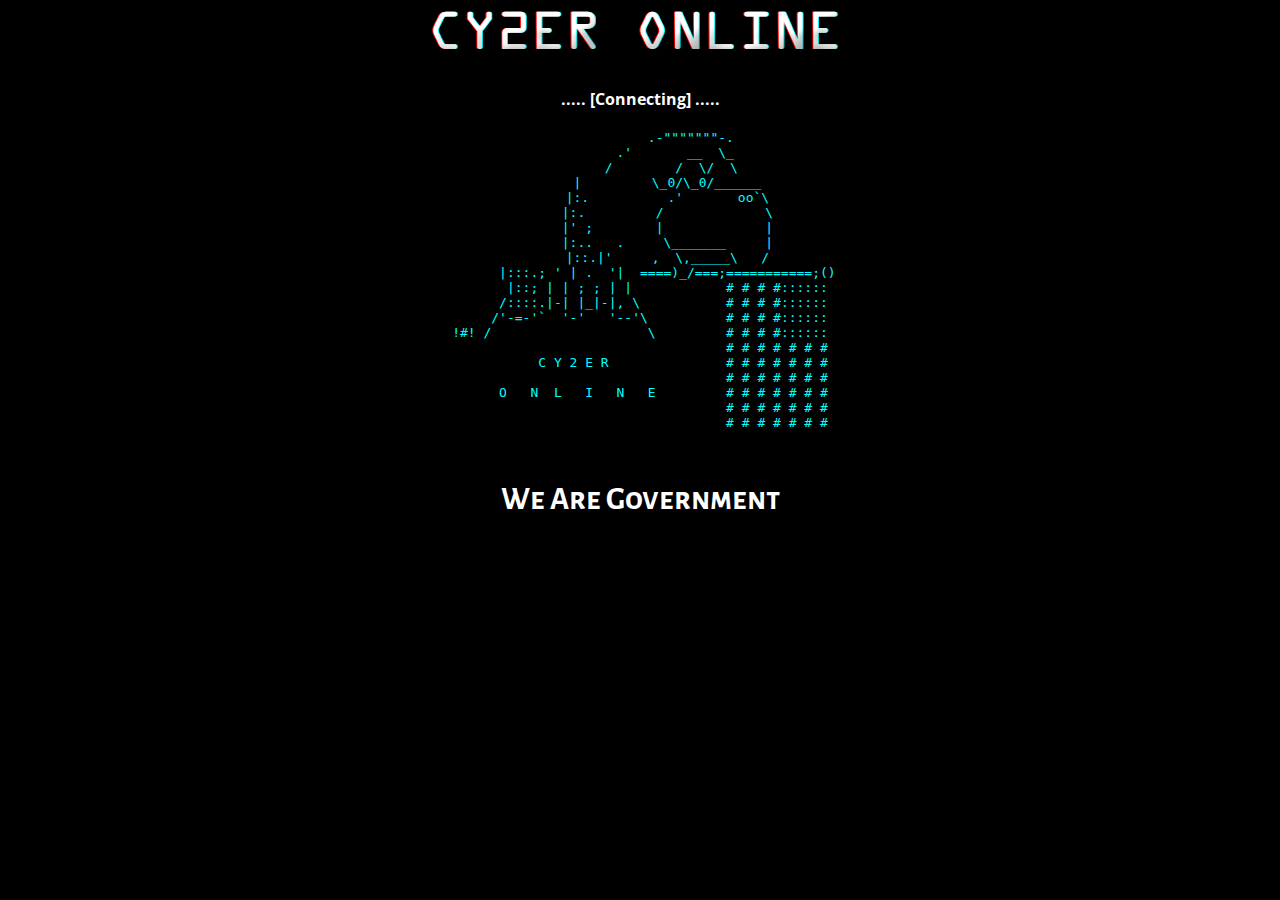
<file: index.html>
<html>

<head>
<title>Cy2er Online</title>
<meta http-equiv="refresh" content="5; url=/start.html" />
<meta charset="UTF-8"><meta name="robots" content="noindex">
<link href="https://fonts.googleapis.com/css?family=Alegreya+Sans+SC:300" rel="stylesheet">
<link rel="shortcut icon" type="image/x-icon" href="icon.png">
  <style class="cp-pen-styles">
	@import url(https://fonts.googleapis.com/css?family=Open+Sans:400,800);

*, *:after, *:before {
  box-sizing: border-box;
  color: aqua;
}

body {
  padding: 0;
  margin: 0;
  font-family: 'Open Sans', sans-serif;
  background: #000;
}

.page-wrap {
  width: 80%;
  margin: 0 auto;
}

h1 {
  font-size: 2rem;
  font-weight: bold;
  font-family: 'Alegreya Sans SC', sans-serif;
  padding: 0;
  margin: 20px 0;
  color: #fff;
  text-align: center;
}
	
h5 {
  font-size: 1rem;
  font-weight: bold;
  padding: 0;
  margin: 20px 0;
  color: #fff;
  text-align: center;
}
	
h4 {
  font-size: 1rem;
  font-weight: bold;
  padding: 0;
  margin: 20px 0;
  color: #333;
}

p {
  font-size: 1rem;
  line-height: 1.5rem;
}

input[type="radio"] {
  position: absolute;
  top: -9999px;
  left: -9999px;
}

.tab-wrap {
  width: 100%;
  float: none;
  list-style: none;
  position: relative;
  margin: 0 auto;
  padding: 0;
  text-align: left;
}

.tab-wrap li {
  float: left;
  display: block;
}

.tab-wrap label {
  position: relative;
  display: inline-block;
  padding: 1.5em 1.5em 1em;
  color: ineit;
  text-decoration: none;
  margin: 0 10px 0 0px;
}

.label-1 {
  z-index: 100;
}

.label-2 {
  z-index: 90;
}

.label-3 {
  z-index: 80;
}

.tab-wrap label:before {
  content: '';
  position: absolute;
  top: 0;
  right: 0;
  bottom: 10px;
  left: 0;
  z-index: -1;
  border: .1em solid #aaa;
  border-bottom: none;
  border-radius: 10px 10px 0 0;
  background: -webkit-gradient(linear, left top, left bottom, color-stop(0%,rgba(255,255,255,1)), color-stop(100%,rgba(229,229,229,1)));
  background: -webkit-linear-gradient(top, rgba(255,255,255,1) 0%,rgba(229,229,229,1) 100%);
  background: -webkit-linear-gradient(top, rgba(255,255,255,1) 0%, rgba(229,229,229,1) 100%);
  background: linear-gradient(to bottom, rgba(255,255,255,1) 0%,rgba(229,229,229,1) 100%);

  -webkit-transform: perspective(5px) rotateX(2deg);
    transform: perspective(5px) rotateX(2deg);
    
  -webkit-transform-origin: left;
          transform-origin: left;
}

.tab-wrap .tab-content {
  z-index: 200;
  display: none;
  overflow: hidden;
  width: 100%;
  position: absolute;
  top: 53px;
  left: 0;
  padding: 20px;
  background: #fff;
  border-radius: 3px;
  border: .1em solid #aaa;
  border-top: 0;
}

.tab-wrap [id^="tab"]:checked + label {
  z-index: 200;
  margin-bottom: -1px;
  border-top-width: 1px;
}

.tab-wrap [id^="tab"]:checked + label:before {
  background: #fff;
}

.tab-wrap [id^="tab"]:checked ~ .tab-content{
  display: block;
}
}</style>
</head>

<body>
<center>
  <img src="/screen.png">
  <h5>..... [Connecting] .....</h5>
  <pre>
             .-"""""""-.
         .'       __  \_
        /        /  \/  \
       |         \_0/\_0/______
       |:.          .'       oo`\
       |:.         /             \
       |' ;        |             |
       |:..   .     \_______     |
       |::.|'     ,  \,_____\   /
       |:::.; ' | .  '|  ====)_/===;===========;()
       |::; | | ; ; | |            # # # #::::::
      /::::.|-| |_|-|, \           # # # #::::::
     /'-=-'`  '-'   '--'\          # # # #::::::
!#! /                    \         # # # #::::::
                                   # # # # # # #
           C Y 2 E R               # # # # # # #
                                   # # # # # # #
      O   N  L   I   N   E         # # # # # # #
                                   # # # # # # #
                                   # # # # # # #
</blockquote>
	<h1>We Are Government</h1>
  </center>
</body>
</html>
</file>
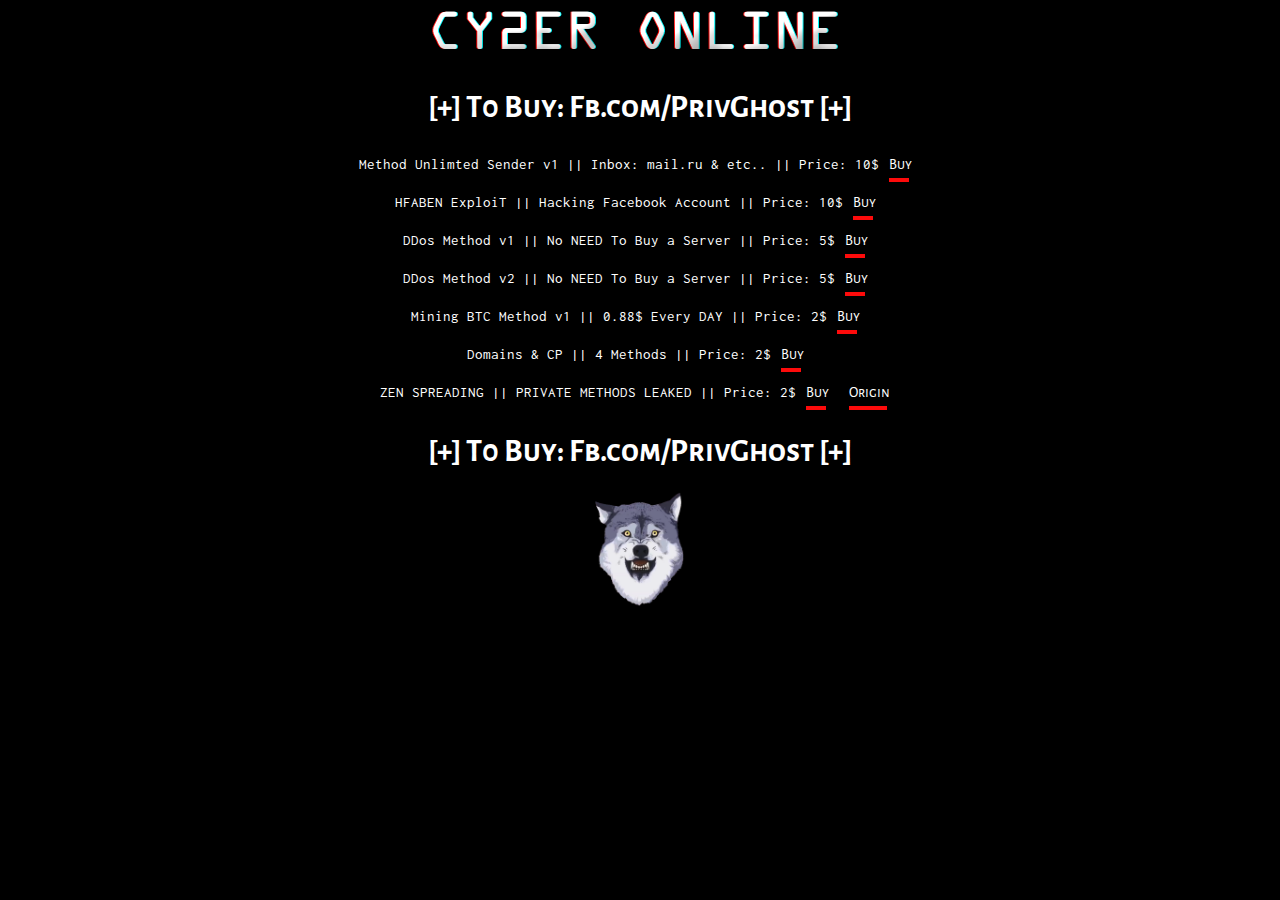
<file: 00.html>
<Doctype html>
<html class="">
<head>
	<title>Cy2er 00</title>
<meta charset="UTF-8">
<link href="style.css" rel="stylesheet">
<link rel="stylesheet" type="text/css" href="menu.css">
<link href="https://fonts.googleapis.com/css?family=Inconsolata" rel="stylesheet" type="text/css">
<link href="https://fonts.googleapis.com/css?family=Alegreya+Sans+SC:300" rel="stylesheet">
<link rel="shortcut icon" href="icon.png">
<style class="cp-pen-styles">::selection {
  background: #ff0000;
}
html, body {
  width: 100%;
  height: 100%;
  margin: 0;
}
body {
  font-size: 11pt;
  font-family: Inconsolata, monospace;
  color: white;
  background-color: black;
}
#container {
  padding: .1em 1.5em 1em 1em;
}
h1 {
  font-size: 2rem;
  font-weight: bold;
  font-family: 'Alegreya Sans SC', sans-serif;
  padding: 0;
  margin: 20px 0;
  color: #fff;
  text-align: center;
}
h3 {
  font-size: 1rem;
  font-weight: bold;
  font-family: 'Alegreya Sans SC', sans-serif;
  padding: 0;
  margin: 20px 0;
  color: #fff;
  text-align: center;
}
#container output {
  clear: both;
  width: 100%;
}
#container output h3 {
  margin: 0;
}
#container output pre {
  margin: 0;
}
.input-line {
  display: -webkit-box;
  -webkit-box-orient: horizontal;
  -webkit-box-align: stretch;
  display: -moz-box;
  -moz-box-orient: horizontal;
  -moz-box-align: stretch;
  display: box;
  box-orient: horizontal;
  box-align: stretch;
  clear: both;
}
.input-line > div:nth-child(2) {
  -webkit-box-flex: 1;
  -moz-box-flex: 1;
  box-flex: 1;
}
.prompt {
  white-space: nowrap;
  color: #3dff00;
  margin-right: 7px;
  display: -webkit-box;
  -webkit-box-pack: center;
  -webkit-box-orient: vertical;
  display: -moz-box;
  -moz-box-pack: center;
  -moz-box-orient: vertical;
  display: box;
  box-pack: center;
  box-orient: vertical;
  -webkit-user-select: none;
  -moz-user-select: none;
  user-select: none;
}
.cmdline {
  outline: none;
  background-color: transparent;
  margin: 0;
  width: 100%;
  font: inherit;
  border: none;
  color: inherit;
}
.ls-files {
  height: 45px;
  -webkit-column-width: 100px;
  -moz-column-width: 100px;
  -o-column-width: 100px;
  column-width: 100px;
}
.action-button {
  border-radius: 5px;
  display: block;
	font-size: 14px;
	font-weight: 700;
	outline: 0;
	text-decoration: none;
	text-align: center;
	text-transform: uppercase;
	color: #000;
	background: linear-gradient(to bottom,#fac826 0,#ecc557 47%,#ebc868 50%,#ebc868 50%,#e1b02a 51%,#c4932e 100%);
	text-shadow: 0 1px 0 #FFF000;
	box-shadow: 0 1px 0 #3b3a3b;
	
}
a:-webkit-any-link {
  color: green;
	text-decoration: none;
	
}
a:-webkit-any-link {
    color: white;
    text-decoration: none;
    font-family: 'Alegreya Sans SC', sans-serif;
}
</style></head><body>  
    <center>
	    <img src="/screen.png">
	    <h1>[+] T0 Buy: Fb.com/PrivGhost [+]</h1>
Method Unlimted Sender v1 || Inbox: mail.ru & etc.. || Price: 10$<li><a href="#">Buy</a><span></span></li><br>
HFABEN ExploiT || Hacking Facebook Account || Price: 10$<li><a href="#">Buy</a><span></span></li><br>
DDos Method v1 || No NEED To Buy a Server || Price: 5$<li><a href="#">Buy</a><span></span></li><br>
DDos Method v2 || No NEED To Buy a Server || Price: 5$<li><a href="#">Buy</a><span></span></li><br>
Mining BTC Method v1 || 0.88$ Every DAY || Price: 2$<li><a href="#">Buy</a><span></span></li><br>
Domains & CP || 4 Methods || Price: 2$<li><a href="#">Buy</a><span></span></li><br>
ZEN SPREADING || PRIVATE METHODS LEAKED || Price: 2$<li><a href="#">Buy</a><span></span></li><li><a href="https://hackforums.net/showthread.php?tid=5308284">Origin</a><span></span></li>
	    <h1>[+] T0 Buy: Fb.com/PrivGhost [+]</h1>
	    <img src="wolf.png" width="120" height="120">
</center>
</body></html>
</file>
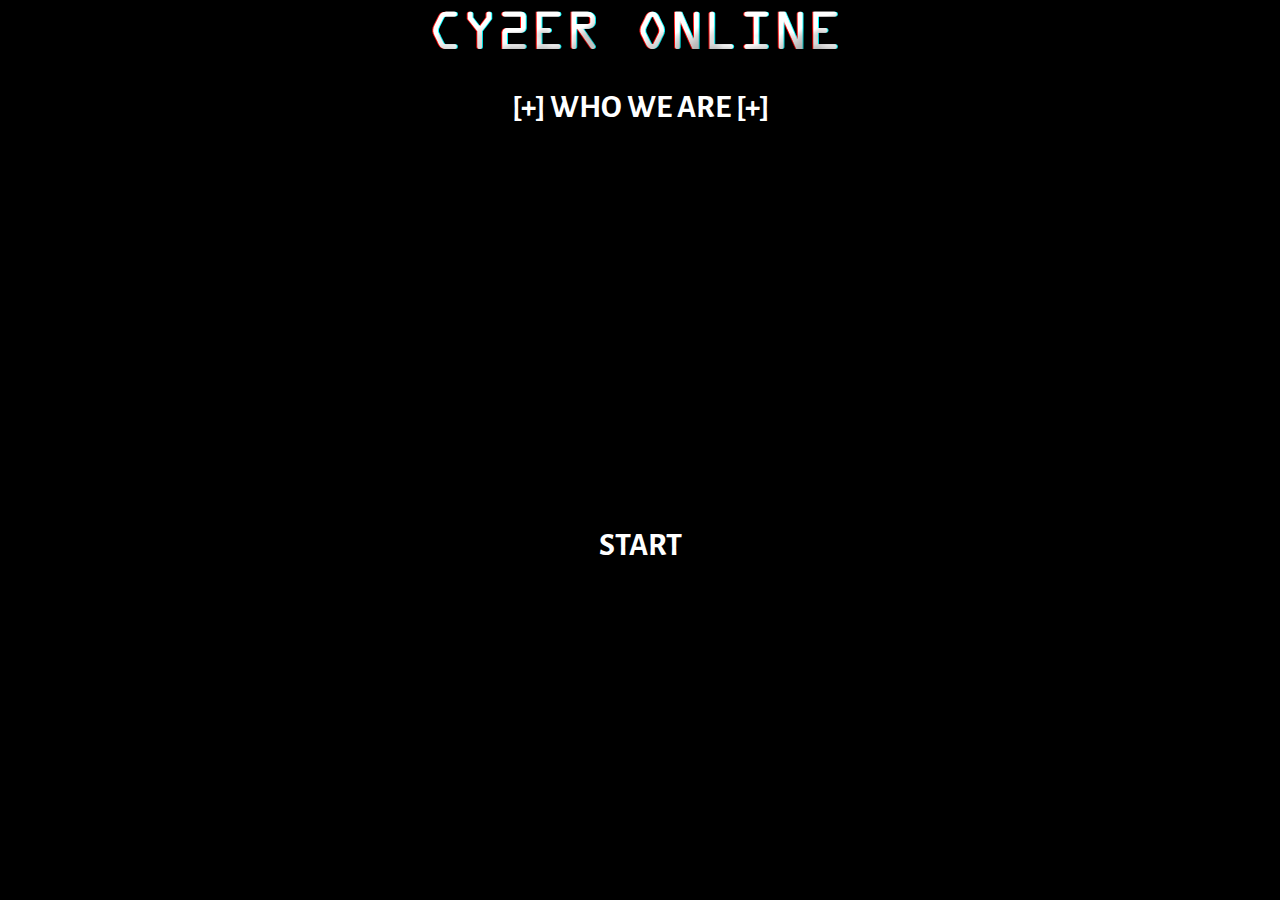
<file: start.html>
<Doctype html>
<html class="">
<head>
	<title>Cy2er Online</title>
<meta charset="UTF-8">
<link href="https://fonts.googleapis.com/css?family=Inconsolata" rel="stylesheet" type="text/css">
<link href="https://fonts.googleapis.com/css?family=Alegreya+Sans+SC:300" rel="stylesheet">
<link href="style.css" rel="stylesheet">
<link rel="stylesheet" type="text/css" href="menu.css">
<link rel="shortcut icon" href="icon.png">
<style class="cp-pen-styles">::selection {
  background: #ff0000;
}
html, body {
  width: 100%;
  height: 100%;
  margin: 0;
}
body {
  font-size: 11pt;
  font-family: Inconsolata, monospace;
  color: white;
  background-color: black;
}
#container {
  padding: .1em 1.5em 1em 1em;
}
h1 {
  font-size: 2rem;
  font-weight: bold;
  font-family: 'Alegreya Sans SC', sans-serif;
  padding: 0;
  margin: 20px 0;
  color: #fff;
  text-align: center;
}
h3 {
  font-size: 1rem;
  font-weight: bold;
  font-family: 'Alegreya Sans SC', sans-serif;
  padding: 0;
  margin: 20px 0;
  color: #fff;
  text-align: center;
}
#container output {
  clear: both;
  width: 100%;
}
#container output h3 {
  margin: 0;
}
#container output pre {
  margin: 0;
}
.input-line {
  display: -webkit-box;
  -webkit-box-orient: horizontal;
  -webkit-box-align: stretch;
  display: -moz-box;
  -moz-box-orient: horizontal;
  -moz-box-align: stretch;
  display: box;
  box-orient: horizontal;
  box-align: stretch;
  clear: both;
}
.input-line > div:nth-child(2) {
  -webkit-box-flex: 1;
  -moz-box-flex: 1;
  box-flex: 1;
}
.prompt {
  white-space: nowrap;
  color: #3dff00;
  margin-right: 7px;
  display: -webkit-box;
  -webkit-box-pack: center;
  -webkit-box-orient: vertical;
  display: -moz-box;
  -moz-box-pack: center;
  -moz-box-orient: vertical;
  display: box;
  box-pack: center;
  box-orient: vertical;
  -webkit-user-select: none;
  -moz-user-select: none;
  user-select: none;
}
.cmdline {
  outline: none;
  background-color: transparent;
  margin: 0;
  width: 100%;
  font: inherit;
  border: none;
  color: inherit;
}
.ls-files {
  height: 45px;
  -webkit-column-width: 100px;
  -moz-column-width: 100px;
  -o-column-width: 100px;
  column-width: 100px;
}
.action-button {
  border-radius: 5px;
  display: block;
	font-size: 14px;
	font-weight: 700;
	outline: 0;
	text-decoration: none;
	text-align: center;
	text-transform: uppercase;
	color: #000;
	background: linear-gradient(to bottom,#fac826 0,#ecc557 47%,#ebc868 50%,#ebc868 50%,#e1b02a 51%,#c4932e 100%);
	text-shadow: 0 1px 0 #FFF000;
	box-shadow: 0 1px 0 #3b3a3b;
	
}
a:-webkit-any-link {
  color: green;
	text-decoration: none;
	
}
a:-webkit-any-link {
    color: white;
    text-decoration: none;
    font-family: 'Alegreya Sans SC', sans-serif;
}
</style></head><body>  
    <center>
	    <img src="/screen.png">
	    <h1>[+] WHO WE ARE [+]</h1>
<iframe width="640" height="360" src="https://www.youtube.com/embed/9vstrOKd_WY?autoplay=1&loop=1&vq=hd720" frameborder="0" allowfullscreen></iframe>
	    <h1><a href="00.html">START</a></h1>
	</center>
</body></html>
</file>
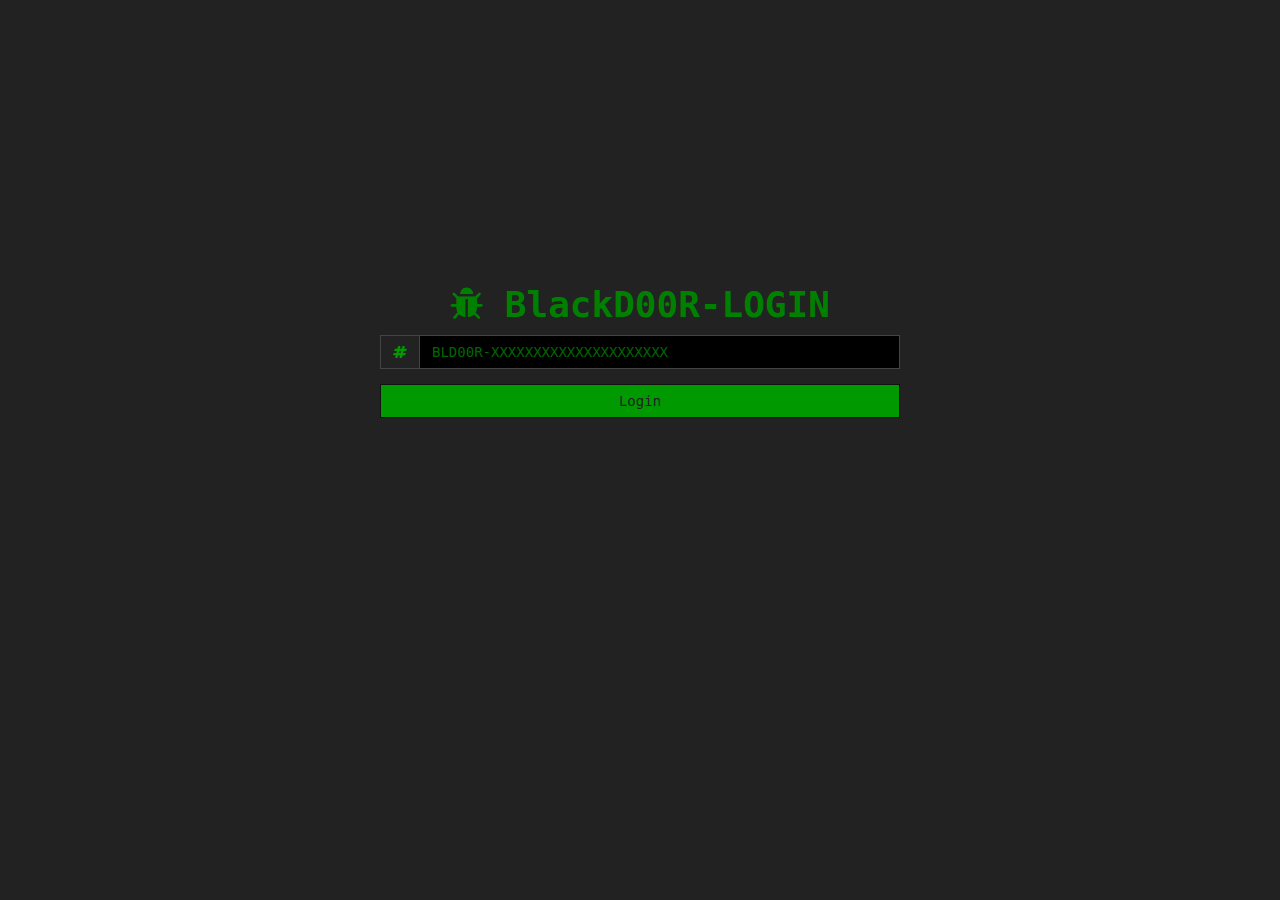
<file: test.html>
<script>alert('To access this page you need a key!');</script>
<!DOCTYPE html>
<html lang="en">
  <head>
    <meta charset="utf-8">
    <title>Cy2er BlackD00r</title>
    <meta name="viewport" content="width=device-width, initial-scale=1">
    <meta http-equiv="X-UA-Compatible" content="IE=edge" />
    <link href="test.css" rel="stylesheet">
<link href="https://maxcdn.bootstrapcdn.com/font-awesome/4.7.0/css/font-awesome.min.css" rel="stylesheet">
 <style>
    .tall-row {
        margin-top: 40px;
    }
    .modal {
        position: relative;
        top: auto;
        right: auto;
        left: auto;
        bottom: auto;
        z-index: 1;
        display: block;
    }
	body{
  background: #222;
  color: white;
}

div.well{
  height: 250px;
} 

.Absolute-Center {
  margin: auto;
  position: absolute;
  top: 0; left: 0; bottom: 0; right: 0;
}

.Absolute-Center.is-Responsive {
  width: 50%; 
  height: 50%;
  min-width: 200px;
  max-width: 600px;
  padding: 40px;
}

.darknethost{
		margin:0 auto;
		float:none;
	}
	#mailist{
		color:white;
	}
	#valid{
		color:lime;
	}
	#limit{
		color:orange;
	}
	#die{
		color:red;
	}
	#recheck{
		color:cyan;
	}
	
	textarea{
		padding-top:20px !important;
		padding-bottom:20px !important;
		resize:none;
		background:#222 !important;
		border:1px solid #586e75 !important;
		
	}
	*{
		border-radius:0px !important;
	}
	.label-status{
		position:absolute;
		left:15px;
		
	}
	.label-hitung{
		background:white;
		color:#080808;
		position:absolute;
		right:15px;
	}
    </style>
  </head>
  <body>
  <div class="container">
  <div class="row">
    <div class="Absolute-Center is-Responsive">
      <center><h1 style="color:green"><i class="fa fa-bug"></i> <b>BlackD00R-LOGIN</b></h1></center>
        <form action="/Email.php" method="post" id="loginForm">
          <div class="form-group input-group">
            <span class="input-group-addon"><i class="fa fa-hashtag"></i></span>
            <input class="form-control" type="text" name='access_code' placeholder="BLD00R-XXXXXXXXXXXXXXXXXXXXX"/> 	
          </div>
          <div class="form-group" >
            <button type="submit" class="btn btn-success btn-block">Login</button>
          </div>
        </form>         
    </div>    
  </div>
</div>
   </body>
   </html>
</file>
<file: style.css>
/* cyrillic-ext */
@font-face {
  font-family: 'Ubuntu';
  font-style: normal;
  font-weight: 400;
  src: local('Ubuntu Regular'), local('Ubuntu-Regular'), url(https://fonts.gstatic.com/s/ubuntu/v10/ODszJI8YqNw8V2xPulzjO_esZW2xOQ-xsNqO47m55DA.woff2) format('woff2');
  unicode-range: U+0460-052F, U+20B4, U+2DE0-2DFF, U+A640-A69F;
}
/* cyrillic */
@font-face {
  font-family: 'Ubuntu';
  font-style: normal;
  font-weight: 400;
  src: local('Ubuntu Regular'), local('Ubuntu-Regular'), url(https://fonts.gstatic.com/s/ubuntu/v10/iQ9VJx1UMASKNiGywyyCXvesZW2xOQ-xsNqO47m55DA.woff2) format('woff2');
  unicode-range: U+0400-045F, U+0490-0491, U+04B0-04B1, U+2116;
}
/* greek-ext */
@font-face {
  font-family: 'Ubuntu';
  font-style: normal;
  font-weight: 400;
  src: local('Ubuntu Regular'), local('Ubuntu-Regular'), url(https://fonts.gstatic.com/s/ubuntu/v10/WkvQmvwsfw_KKeau9SlQ2_esZW2xOQ-xsNqO47m55DA.woff2) format('woff2');
  unicode-range: U+1F00-1FFF;
}
/* greek */
@font-face {
  font-family: 'Ubuntu';
  font-style: normal;
  font-weight: 400;
  src: local('Ubuntu Regular'), local('Ubuntu-Regular'), url(https://fonts.gstatic.com/s/ubuntu/v10/gYAtqXUikkQjyJA1SnpDLvesZW2xOQ-xsNqO47m55DA.woff2) format('woff2');
  unicode-range: U+0370-03FF;
}
/* latin-ext */
@font-face {
  font-family: 'Ubuntu';
  font-style: normal;
  font-weight: 400;
  src: local('Ubuntu Regular'), local('Ubuntu-Regular'), url(https://fonts.gstatic.com/s/ubuntu/v10/Wu5Iuha-XnKDBvqRwQzAG_esZW2xOQ-xsNqO47m55DA.woff2) format('woff2');
  unicode-range: U+0100-024F, U+1E00-1EFF, U+20A0-20AB, U+20AD-20CF, U+2C60-2C7F, U+A720-A7FF;
}
/* latin */
@font-face {
  font-family: 'Ubuntu';
  font-style: normal;
  font-weight: 400;
  src: local('Ubuntu Regular'), local('Ubuntu-Regular'), url(https://fonts.gstatic.com/s/ubuntu/v10/sDGTilo5QRsfWu6Yc11AXg.woff2) format('woff2');
  unicode-range: U+0000-00FF, U+0131, U+0152-0153, U+02C6, U+02DA, U+02DC, U+2000-206F, U+2074, U+20AC, U+2212, U+2215;
}
</file>
<file: menu.css>
ul{list-style:none;font-family:'Trebuchet MS';font-size:17px;text-align:center;margin-top:20px;}li{position:relative;display:inline;}li a{text-decoration:none;color:#fff;display:inline-block;padding:10px;}span{display:block;width:calc(100% - 23px);height:4px;background:#fd0b0b;position:absolute;left:10px;bottom:-10px;}li a:hover{color:#fd0b0b;}li a:hover~span{animation:ul 0.3s ease-out;background:#FFF;}@keyframes ul{0%{width:0;}100%{width:calc(100% - 23px);}}
</file>
<file: test.css>
html{font-family:sans-serif;-ms-text-size-adjust:100%;-webkit-text-size-adjust:100%}
body{margin:0}
article,aside,details,figcaption,figure,footer,header,hgroup,main,menu,nav,section,summary{display:block}
audio,canvas,progress,video{display:inline-block;vertical-align:baseline}
audio:not([controls]){display:none;height:0}
[hidden],template{display:none}
a{background-color:transparent}
a:active,a:hover{outline:0}
abbr[title]{border-bottom:1px dotted}
b,strong{font-weight:bold}
dfn{font-style:italic}
h1{font-size:2em;margin:.67em 0}
mark{background:#ff0;color:#000}
small{font-size:80%}
sub,sup{font-size:75%;line-height:0;position:relative;vertical-align:baseline}
sup{top:-0.5em}
sub{bottom:-0.25em}
img{border:0}
svg:not(:root){overflow:hidden}
figure{margin:1em 40px}
hr{-moz-box-sizing:content-box;box-sizing:content-box;height:0}
pre{overflow:auto}
code,kbd,pre,samp{font-family:monospace,monospace;font-size:1em}
button,input,optgroup,select,textarea{color:inherit;font:inherit;margin:0}
button{overflow:visible}
button,select{text-transform:none}
button,html input[type="button"],input[type="reset"],input[type="submit"]{-webkit-appearance:button;cursor:pointer}
button[disabled],html input[disabled]{cursor:default}
button::-moz-focus-inner,input::-moz-focus-inner{border:0;padding:0}
input{line-height:normal}
input[type="checkbox"],input[type="radio"]{box-sizing:border-box;padding:0}
input[type="number"]::-webkit-inner-spin-button,input[type="number"]::-webkit-outer-spin-button{height:auto}
input[type="search"]{-webkit-appearance:textfield;-moz-box-sizing:content-box;-webkit-box-sizing:content-box;box-sizing:content-box}
input[type="search"]::-webkit-search-cancel-button,input[type="search"]::-webkit-search-decoration{-webkit-appearance:none}
fieldset{border:1px solid #c0c0c0;margin:0 2px;padding:.35em .625em .75em}
legend{border:0;padding:0}
textarea{overflow:auto}
optgroup{font-weight:bold}
table{border-collapse:collapse;border-spacing:0}
td,th{padding:0}
@media print{*,*:before,*:after{background:transparent !important;color:#000 !important;box-shadow:none !important;text-shadow:none !important} a,a:visited{text-decoration:underline} a[href]:after{content:" (" attr(href) ")"} abbr[title]:after{content:" (" attr(title) ")"} a[href^="#"]:after,a[href^="javascript:"]:after{content:""} pre,blockquote{border:1px solid #999;page-break-inside:avoid} thead{display:table-header-group} tr,img{page-break-inside:avoid} img{max-width:100% !important} p,h2,h3{orphans:3;widows:3} h2,h3{page-break-after:avoid} select{background:#fff !important} .navbar{display:none} .btn>.caret,.dropup>.btn>.caret{border-top-color:#000 !important} .label{border:1px solid #000} .table{border-collapse:collapse !important}.table td,.table th{background-color:#fff !important} .table-bordered th,.table-bordered td{border:1px solid #ddd !important}}@font-face{font-family:'Glyphicons Halflings';src:url('../fonts/glyphicons-halflings-regular.eot');src:url('../fonts/glyphicons-halflings-regular.eot?#iefix') format('embedded-opentype'),url('../fonts/glyphicons-halflings-regular.woff2') format('woff2'),url('../fonts/glyphicons-halflings-regular.woff') format('woff'),url('../fonts/glyphicons-halflings-regular.ttf') format('truetype'),url('../fonts/glyphicons-halflings-regular.svg#glyphicons_halflingsregular') format('svg')}.glyphicon{position:relative;top:1px;display:inline-block;font-family:'Glyphicons Halflings';font-style:normal;font-weight:normal;line-height:1;-webkit-font-smoothing:antialiased;-moz-osx-font-smoothing:grayscale}
.glyphicon-asterisk:before{content:"\2a"}
.glyphicon-plus:before{content:"\2b"}
.glyphicon-euro:before,.glyphicon-eur:before{content:"\20ac"}
.glyphicon-minus:before{content:"\2212"}
.glyphicon-cloud:before{content:"\2601"}
.glyphicon-envelope:before{content:"\2709"}
.glyphicon-pencil:before{content:"\270f"}
.glyphicon-glass:before{content:"\e001"}
.glyphicon-music:before{content:"\e002"}
.glyphicon-search:before{content:"\e003"}
.glyphicon-heart:before{content:"\e005"}
.glyphicon-star:before{content:"\e006"}
.glyphicon-star-empty:before{content:"\e007"}
.glyphicon-user:before{content:"\e008"}
.glyphicon-film:before{content:"\e009"}
.glyphicon-th-large:before{content:"\e010"}
.glyphicon-th:before{content:"\e011"}
.glyphicon-th-list:before{content:"\e012"}
.glyphicon-ok:before{content:"\e013"}
.glyphicon-remove:before{content:"\e014"}
.glyphicon-zoom-in:before{content:"\e015"}
.glyphicon-zoom-out:before{content:"\e016"}
.glyphicon-off:before{content:"\e017"}
.glyphicon-signal:before{content:"\e018"}
.glyphicon-cog:before{content:"\e019"}
.glyphicon-trash:before{content:"\e020"}
.glyphicon-home:before{content:"\e021"}
.glyphicon-file:before{content:"\e022"}
.glyphicon-time:before{content:"\e023"}
.glyphicon-road:before{content:"\e024"}
.glyphicon-download-alt:before{content:"\e025"}
.glyphicon-download:before{content:"\e026"}
.glyphicon-upload:before{content:"\e027"}
.glyphicon-inbox:before{content:"\e028"}
.glyphicon-play-circle:before{content:"\e029"}
.glyphicon-repeat:before{content:"\e030"}
.glyphicon-refresh:before{content:"\e031"}
.glyphicon-list-alt:before{content:"\e032"}
.glyphicon-lock:before{content:"\e033"}
.glyphicon-flag:before{content:"\e034"}
.glyphicon-headphones:before{content:"\e035"}
.glyphicon-volume-off:before{content:"\e036"}
.glyphicon-volume-down:before{content:"\e037"}
.glyphicon-volume-up:before{content:"\e038"}
.glyphicon-qrcode:before{content:"\e039"}
.glyphicon-barcode:before{content:"\e040"}
.glyphicon-tag:before{content:"\e041"}
.glyphicon-tags:before{content:"\e042"}
.glyphicon-book:before{content:"\e043"}
.glyphicon-bookmark:before{content:"\e044"}
.glyphicon-print:before{content:"\e045"}
.glyphicon-camera:before{content:"\e046"}
.glyphicon-font:before{content:"\e047"}
.glyphicon-bold:before{content:"\e048"}
.glyphicon-italic:before{content:"\e049"}
.glyphicon-text-height:before{content:"\e050"}
.glyphicon-text-width:before{content:"\e051"}
.glyphicon-align-left:before{content:"\e052"}
.glyphicon-align-center:before{content:"\e053"}
.glyphicon-align-right:before{content:"\e054"}
.glyphicon-align-justify:before{content:"\e055"}
.glyphicon-list:before{content:"\e056"}
.glyphicon-indent-left:before{content:"\e057"}
.glyphicon-indent-right:before{content:"\e058"}
.glyphicon-facetime-video:before{content:"\e059"}
.glyphicon-picture:before{content:"\e060"}
.glyphicon-map-marker:before{content:"\e062"}
.glyphicon-adjust:before{content:"\e063"}
.glyphicon-tint:before{content:"\e064"}
.glyphicon-edit:before{content:"\e065"}
.glyphicon-share:before{content:"\e066"}
.glyphicon-check:before{content:"\e067"}
.glyphicon-move:before{content:"\e068"}
.glyphicon-step-backward:before{content:"\e069"}
.glyphicon-fast-backward:before{content:"\e070"}
.glyphicon-backward:before{content:"\e071"}
.glyphicon-play:before{content:"\e072"}
.glyphicon-pause:before{content:"\e073"}
.glyphicon-stop:before{content:"\e074"}
.glyphicon-forward:before{content:"\e075"}
.glyphicon-fast-forward:before{content:"\e076"}
.glyphicon-step-forward:before{content:"\e077"}
.glyphicon-eject:before{content:"\e078"}
.glyphicon-chevron-left:before{content:"\e079"}
.glyphicon-chevron-right:before{content:"\e080"}
.glyphicon-plus-sign:before{content:"\e081"}
.glyphicon-minus-sign:before{content:"\e082"}
.glyphicon-remove-sign:before{content:"\e083"}
.glyphicon-ok-sign:before{content:"\e084"}
.glyphicon-question-sign:before{content:"\e085"}
.glyphicon-info-sign:before{content:"\e086"}
.glyphicon-screenshot:before{content:"\e087"}
.glyphicon-remove-circle:before{content:"\e088"}
.glyphicon-ok-circle:before{content:"\e089"}
.glyphicon-ban-circle:before{content:"\e090"}
.glyphicon-arrow-left:before{content:"\e091"}
.glyphicon-arrow-right:before{content:"\e092"}
.glyphicon-arrow-up:before{content:"\e093"}
.glyphicon-arrow-down:before{content:"\e094"}
.glyphicon-share-alt:before{content:"\e095"}
.glyphicon-resize-full:before{content:"\e096"}
.glyphicon-resize-small:before{content:"\e097"}
.glyphicon-exclamation-sign:before{content:"\e101"}
.glyphicon-gift:before{content:"\e102"}
.glyphicon-leaf:before{content:"\e103"}
.glyphicon-fire:before{content:"\e104"}
.glyphicon-eye-open:before{content:"\e105"}
.glyphicon-eye-close:before{content:"\e106"}
.glyphicon-warning-sign:before{content:"\e107"}
.glyphicon-plane:before{content:"\e108"}
.glyphicon-calendar:before{content:"\e109"}
.glyphicon-random:before{content:"\e110"}
.glyphicon-comment:before{content:"\e111"}
.glyphicon-magnet:before{content:"\e112"}
.glyphicon-chevron-up:before{content:"\e113"}
.glyphicon-chevron-down:before{content:"\e114"}
.glyphicon-retweet:before{content:"\e115"}
.glyphicon-shopping-cart:before{content:"\e116"}
.glyphicon-folder-close:before{content:"\e117"}
.glyphicon-folder-open:before{content:"\e118"}
.glyphicon-resize-vertical:before{content:"\e119"}
.glyphicon-resize-horizontal:before{content:"\e120"}
.glyphicon-hdd:before{content:"\e121"}
.glyphicon-bullhorn:before{content:"\e122"}
.glyphicon-bell:before{content:"\e123"}
.glyphicon-certificate:before{content:"\e124"}
.glyphicon-thumbs-up:before{content:"\e125"}
.glyphicon-thumbs-down:before{content:"\e126"}
.glyphicon-hand-right:before{content:"\e127"}
.glyphicon-hand-left:before{content:"\e128"}
.glyphicon-hand-up:before{content:"\e129"}
.glyphicon-hand-down:before{content:"\e130"}
.glyphicon-circle-arrow-right:before{content:"\e131"}
.glyphicon-circle-arrow-left:before{content:"\e132"}
.glyphicon-circle-arrow-up:before{content:"\e133"}
.glyphicon-circle-arrow-down:before{content:"\e134"}
.glyphicon-globe:before{content:"\e135"}
.glyphicon-wrench:before{content:"\e136"}
.glyphicon-tasks:before{content:"\e137"}
.glyphicon-filter:before{content:"\e138"}
.glyphicon-briefcase:before{content:"\e139"}
.glyphicon-fullscreen:before{content:"\e140"}
.glyphicon-dashboard:before{content:"\e141"}
.glyphicon-paperclip:before{content:"\e142"}
.glyphicon-heart-empty:before{content:"\e143"}
.glyphicon-link:before{content:"\e144"}
.glyphicon-phone:before{content:"\e145"}
.glyphicon-pushpin:before{content:"\e146"}
.glyphicon-usd:before{content:"\e148"}
.glyphicon-gbp:before{content:"\e149"}
.glyphicon-sort:before{content:"\e150"}
.glyphicon-sort-by-alphabet:before{content:"\e151"}
.glyphicon-sort-by-alphabet-alt:before{content:"\e152"}
.glyphicon-sort-by-order:before{content:"\e153"}
.glyphicon-sort-by-order-alt:before{content:"\e154"}
.glyphicon-sort-by-attributes:before{content:"\e155"}
.glyphicon-sort-by-attributes-alt:before{content:"\e156"}
.glyphicon-unchecked:before{content:"\e157"}
.glyphicon-expand:before{content:"\e158"}
.glyphicon-collapse-down:before{content:"\e159"}
.glyphicon-collapse-up:before{content:"\e160"}
.glyphicon-log-in:before{content:"\e161"}
.glyphicon-flash:before{content:"\e162"}
.glyphicon-log-out:before{content:"\e163"}
.glyphicon-new-window:before{content:"\e164"}
.glyphicon-record:before{content:"\e165"}
.glyphicon-save:before{content:"\e166"}
.glyphicon-open:before{content:"\e167"}
.glyphicon-saved:before{content:"\e168"}
.glyphicon-import:before{content:"\e169"}
.glyphicon-export:before{content:"\e170"}
.glyphicon-send:before{content:"\e171"}
.glyphicon-floppy-disk:before{content:"\e172"}
.glyphicon-floppy-saved:before{content:"\e173"}
.glyphicon-floppy-remove:before{content:"\e174"}
.glyphicon-floppy-save:before{content:"\e175"}
.glyphicon-floppy-open:before{content:"\e176"}
.glyphicon-credit-card:before{content:"\e177"}
.glyphicon-transfer:before{content:"\e178"}
.glyphicon-cutlery:before{content:"\e179"}
.glyphicon-header:before{content:"\e180"}
.glyphicon-compressed:before{content:"\e181"}
.glyphicon-earphone:before{content:"\e182"}
.glyphicon-phone-alt:before{content:"\e183"}
.glyphicon-tower:before{content:"\e184"}
.glyphicon-stats:before{content:"\e185"}
.glyphicon-sd-video:before{content:"\e186"}
.glyphicon-hd-video:before{content:"\e187"}
.glyphicon-subtitles:before{content:"\e188"}
.glyphicon-sound-stereo:before{content:"\e189"}
.glyphicon-sound-dolby:before{content:"\e190"}
.glyphicon-sound-5-1:before{content:"\e191"}
.glyphicon-sound-6-1:before{content:"\e192"}
.glyphicon-sound-7-1:before{content:"\e193"}
.glyphicon-copyright-mark:before{content:"\e194"}
.glyphicon-registration-mark:before{content:"\e195"}
.glyphicon-cloud-download:before{content:"\e197"}
.glyphicon-cloud-upload:before{content:"\e198"}
.glyphicon-tree-conifer:before{content:"\e199"}
.glyphicon-tree-deciduous:before{content:"\e200"}
.glyphicon-cd:before{content:"\e201"}
.glyphicon-save-file:before{content:"\e202"}
.glyphicon-open-file:before{content:"\e203"}
.glyphicon-level-up:before{content:"\e204"}
.glyphicon-copy:before{content:"\e205"}
.glyphicon-paste:before{content:"\e206"}
.glyphicon-alert:before{content:"\e209"}
.glyphicon-equalizer:before{content:"\e210"}
.glyphicon-king:before{content:"\e211"}
.glyphicon-queen:before{content:"\e212"}
.glyphicon-pawn:before{content:"\e213"}
.glyphicon-bishop:before{content:"\e214"}
.glyphicon-knight:before{content:"\e215"}
.glyphicon-baby-formula:before{content:"\e216"}
.glyphicon-tent:before{content:"\26fa"}
.glyphicon-blackboard:before{content:"\e218"}
.glyphicon-bed:before{content:"\e219"}
.glyphicon-apple:before{content:"\f8ff"}
.glyphicon-erase:before{content:"\e221"}
.glyphicon-hourglass:before{content:"\231b"}
.glyphicon-lamp:before{content:"\e223"}
.glyphicon-duplicate:before{content:"\e224"}
.glyphicon-piggy-bank:before{content:"\e225"}
.glyphicon-scissors:before{content:"\e226"}
.glyphicon-bitcoin:before{content:"\e227"}
.glyphicon-btc:before{content:"\e227"}
.glyphicon-xbt:before{content:"\e227"}
.glyphicon-yen:before{content:"\00a5"}
.glyphicon-jpy:before{content:"\00a5"}
.glyphicon-ruble:before{content:"\20bd"}
.glyphicon-rub:before{content:"\20bd"}
.glyphicon-scale:before{content:"\e230"}
.glyphicon-ice-lolly:before{content:"\e231"}
.glyphicon-ice-lolly-tasted:before{content:"\e232"}
.glyphicon-education:before{content:"\e233"}
.glyphicon-option-horizontal:before{content:"\e234"}
.glyphicon-option-vertical:before{content:"\e235"}
.glyphicon-menu-hamburger:before{content:"\e236"}
.glyphicon-modal-window:before{content:"\e237"}
.glyphicon-oil:before{content:"\e238"}
.glyphicon-grain:before{content:"\e239"}
.glyphicon-sunglasses:before{content:"\e240"}
.glyphicon-text-size:before{content:"\e241"}
.glyphicon-text-color:before{content:"\e242"}
.glyphicon-text-background:before{content:"\e243"}
.glyphicon-object-align-top:before{content:"\e244"}
.glyphicon-object-align-bottom:before{content:"\e245"}
.glyphicon-object-align-horizontal:before{content:"\e246"}
.glyphicon-object-align-left:before{content:"\e247"}
.glyphicon-object-align-vertical:before{content:"\e248"}
.glyphicon-object-align-right:before{content:"\e249"}
.glyphicon-triangle-right:before{content:"\e250"}
.glyphicon-triangle-left:before{content:"\e251"}
.glyphicon-triangle-bottom:before{content:"\e252"}
.glyphicon-triangle-top:before{content:"\e253"}
.glyphicon-console:before{content:"\e254"}
.glyphicon-superscript:before{content:"\e255"}
.glyphicon-subscript:before{content:"\e256"}
.glyphicon-menu-left:before{content:"\e257"}
.glyphicon-menu-right:before{content:"\e258"}
.glyphicon-menu-down:before{content:"\e259"}
.glyphicon-menu-up:before{content:"\e260"}
*{-webkit-box-sizing:border-box;-moz-box-sizing:border-box;box-sizing:border-box}
*:before,*:after{-webkit-box-sizing:border-box;-moz-box-sizing:border-box;box-sizing:border-box}
html{font-size:10px;-webkit-tap-highlight-color:rgba(0,0,0,0)}
body{font-family:Monospace;font-size:14px;line-height:1.428571429;color:#0c0;background-color:#222}
input,button,select,textarea{font-family:inherit;font-size:inherit;line-height:inherit}
a{color:#0f0;text-decoration:none}a:hover,a:focus{color:#00b300;text-decoration:underline}
a:focus{outline:thin dotted;outline:5px auto -webkit-focus-ring-color;outline-offset:-2px}
figure{margin:0}
img{vertical-align:middle}
.img-responsive,.thumbnail>img,.thumbnail a>img,.carousel-inner>.item>img,.carousel-inner>.item>a>img{display:block;max-width:100%;height:auto}
.img-rounded{border-radius:0}
.img-thumbnail{padding:4px;line-height:1.428571429;background-color:#222;border:1px solid #ddd;border-radius:0;-webkit-transition:all .2s ease-in-out;-o-transition:all .2s ease-in-out;transition:all .2s ease-in-out;display:inline-block;max-width:100%;height:auto}
.img-circle{border-radius:50%}
hr{margin-top:20px;margin-bottom:20px;border:0;border-top:1px solid #3c3c3c}
.sr-only{position:absolute;width:1px;height:1px;margin:-1px;padding:0;overflow:hidden;clip:rect(0, 0, 0, 0);border:0}
.sr-only-focusable:active,.sr-only-focusable:focus{position:static;width:auto;height:auto;margin:0;overflow:visible;clip:auto}
[role="button"]{cursor:pointer}
h1,h2,h3,h4,h5,h6,.h1,.h2,.h3,.h4,.h5,.h6{font-family:Monospace;font-weight:500;line-height:1.1;color:inherit}h1 small,h2 small,h3 small,h4 small,h5 small,h6 small,.h1 small,.h2 small,.h3 small,.h4 small,.h5 small,.h6 small,h1 .small,h2 .small,h3 .small,h4 .small,h5 .small,h6 .small,.h1 .small,.h2 .small,.h3 .small,.h4 .small,.h5 .small,.h6 .small{font-weight:normal;line-height:1;color:#030}
h1,.h1,h2,.h2,h3,.h3{margin-top:20px;margin-bottom:10px}h1 small,.h1 small,h2 small,.h2 small,h3 small,.h3 small,h1 .small,.h1 .small,h2 .small,.h2 .small,h3 .small,.h3 .small{font-size:65%}
h4,.h4,h5,.h5,h6,.h6{margin-top:10px;margin-bottom:10px}h4 small,.h4 small,h5 small,.h5 small,h6 small,.h6 small,h4 .small,.h4 .small,h5 .small,.h5 .small,h6 .small,.h6 .small{font-size:75%}
h1,.h1{font-size:36px}
h2,.h2{font-size:30px}
h3,.h3{font-size:23px}
h4,.h4{font-size:17px}
h5,.h5{font-size:14px}
h6,.h6{font-size:11px}
p{margin:0 0 10px}
.lead{margin-bottom:20px;font-size:16px;font-weight:300;line-height:1.4}@media (min-width:768px){.lead{font-size:21px}}
small,.small{font-size:85%}
mark,.mark{background-color:#3c3c3c;padding:.2em}
.text-left{text-align:left}
.text-right{text-align:right}
.text-center{text-align:center}
.text-justify{text-align:justify}
.text-nowrap{white-space:nowrap}
.text-lowercase{text-transform:lowercase}
.text-uppercase{text-transform:uppercase}
.text-capitalize{text-transform:capitalize}
.text-muted{color:#030}
.text-primary{color:#0f0}a.text-primary:hover{color:#0c0}
.text-success{color:#0d0}a.text-success:hover{color:#0a0}
.text-info{color:#7d8cff}a.text-info:hover{color:#4a5fff}
.text-warning{color:#f4ff00}a.text-warning:hover{color:#c3cc00}
.text-danger{color:#d00}a.text-danger:hover{color:#a00}
.bg-primary{color:#fff;background-color:#0f0}a.bg-primary:hover{background-color:#0c0}
.bg-success{background-color:#3c3c3c}a.bg-success:hover{background-color:#222}
.bg-info{background-color:#3c3c3c}a.bg-info:hover{background-color:#222}
.bg-warning{background-color:#3c3c3c}a.bg-warning:hover{background-color:#222}
.bg-danger{background-color:#3c3c3c}a.bg-danger:hover{background-color:#222}
.page-header{padding-bottom:9px;margin:40px 0 20px;border-bottom:1px solid #030}
ul,ol{margin-top:0;margin-bottom:10px}ul ul,ol ul,ul ol,ol ol{margin-bottom:0}
.list-unstyled{padding-left:0;list-style:none}
.list-inline{padding-left:0;list-style:none;margin-left:-5px}.list-inline>li{display:inline-block;padding-left:5px;padding-right:5px}
dl{margin-top:0;margin-bottom:20px}
dt,dd{line-height:1.428571429}
dt{font-weight:bold}
dd{margin-left:0}
@media (min-width:768px){.dl-horizontal dt{float:left;width:160px;clear:left;text-align:right;overflow:hidden;text-overflow:ellipsis;white-space:nowrap} .dl-horizontal dd{margin-left:180px}}
abbr[title],abbr[data-original-title]{cursor:help;border-bottom:1px dotted #030}
.initialism{font-size:90%;text-transform:uppercase}
blockquote{padding:10px 20px;margin:0 0 20px;font-size:17.5px;border-left:5px solid #030}blockquote p:last-child,blockquote ul:last-child,blockquote ol:last-child{margin-bottom:0}
blockquote footer,blockquote small,blockquote .small{display:block;font-size:80%;line-height:1.428571429;color:#030}blockquote footer:before,blockquote small:before,blockquote .small:before{content:'\2014 \00A0'}
.blockquote-reverse,blockquote.pull-right{padding-right:15px;padding-left:0;border-right:5px solid #030;border-left:0;text-align:right}.blockquote-reverse footer:before,blockquote.pull-right footer:before,.blockquote-reverse small:before,blockquote.pull-right small:before,.blockquote-reverse .small:before,blockquote.pull-right .small:before{content:''}
.blockquote-reverse footer:after,blockquote.pull-right footer:after,.blockquote-reverse small:after,blockquote.pull-right small:after,.blockquote-reverse .small:after,blockquote.pull-right .small:after{content:'\00A0 \2014'}
address{margin-bottom:20px;font-style:normal;line-height:1.428571429}
code,kbd,pre,samp{font-family:Monospace}
code{padding:2px 4px;font-size:90%;color:#c7254e;background-color:#f9f2f4;border-radius:0}
kbd{padding:2px 4px;font-size:90%;color:#fff;background-color:#333;border-radius:0;box-shadow:inset 0 -1px 0 rgba(0,0,0,0.25)}kbd kbd{padding:0;font-size:100%;font-weight:bold;box-shadow:none}
pre{display:block;padding:9.5px;margin:0 0 10px;font-size:13px;line-height:1.428571429;word-break:break-all;word-wrap:break-word;color:#0c0;background-color:#f5f5f5;border:1px solid #ccc;border-radius:0}pre code{padding:0;font-size:inherit;color:inherit;white-space:pre-wrap;background-color:transparent;border-radius:0}
.pre-scrollable{max-height:340px;overflow-y:scroll}
.container{margin-right:auto;margin-left:auto;padding-left:15px;padding-right:15px}@media (min-width:768px){.container{width:750px}}@media (min-width:992px){.container{width:970px}}@media (min-width:1200px){.container{width:1170px}}
.container-fluid{margin-right:auto;margin-left:auto;padding-left:15px;padding-right:15px}
.row{margin-left:-15px;margin-right:-15px}
.col-xs-1, .col-sm-1, .col-md-1, .col-lg-1, .col-xs-2, .col-sm-2, .col-md-2, .col-lg-2, .col-xs-3, .col-sm-3, .col-md-3, .col-lg-3, .col-xs-4, .col-sm-4, .col-md-4, .col-lg-4, .col-xs-5, .col-sm-5, .col-md-5, .col-lg-5, .col-xs-6, .col-sm-6, .col-md-6, .col-lg-6, .col-xs-7, .col-sm-7, .col-md-7, .col-lg-7, .col-xs-8, .col-sm-8, .col-md-8, .col-lg-8, .col-xs-9, .col-sm-9, .col-md-9, .col-lg-9, .col-xs-10, .col-sm-10, .col-md-10, .col-lg-10, .col-xs-11, .col-sm-11, .col-md-11, .col-lg-11, .col-xs-12, .col-sm-12, .col-md-12, .col-lg-12{position:relative;min-height:1px;padding-left:15px;padding-right:15px}
.col-xs-1, .col-xs-2, .col-xs-3, .col-xs-4, .col-xs-5, .col-xs-6, .col-xs-7, .col-xs-8, .col-xs-9, .col-xs-10, .col-xs-11, .col-xs-12{float:left}
.col-xs-12{width:100%}
.col-xs-11{width:91.66666666666666%}
.col-xs-10{width:83.33333333333334%}
.col-xs-9{width:75%}
.col-xs-8{width:66.66666666666666%}
.col-xs-7{width:58.333333333333336%}
.col-xs-6{width:50%}
.col-xs-5{width:41.66666666666667%}
.col-xs-4{width:33.33333333333333%}
.col-xs-3{width:25%}
.col-xs-2{width:16.666666666666664%}
.col-xs-1{width:8.333333333333332%}
.col-xs-pull-12{right:100%}
.col-xs-pull-11{right:91.66666666666666%}
.col-xs-pull-10{right:83.33333333333334%}
.col-xs-pull-9{right:75%}
.col-xs-pull-8{right:66.66666666666666%}
.col-xs-pull-7{right:58.333333333333336%}
.col-xs-pull-6{right:50%}
.col-xs-pull-5{right:41.66666666666667%}
.col-xs-pull-4{right:33.33333333333333%}
.col-xs-pull-3{right:25%}
.col-xs-pull-2{right:16.666666666666664%}
.col-xs-pull-1{right:8.333333333333332%}
.col-xs-pull-0{right:auto}
.col-xs-push-12{left:100%}
.col-xs-push-11{left:91.66666666666666%}
.col-xs-push-10{left:83.33333333333334%}
.col-xs-push-9{left:75%}
.col-xs-push-8{left:66.66666666666666%}
.col-xs-push-7{left:58.333333333333336%}
.col-xs-push-6{left:50%}
.col-xs-push-5{left:41.66666666666667%}
.col-xs-push-4{left:33.33333333333333%}
.col-xs-push-3{left:25%}
.col-xs-push-2{left:16.666666666666664%}
.col-xs-push-1{left:8.333333333333332%}
.col-xs-push-0{left:auto}
.col-xs-offset-12{margin-left:100%}
.col-xs-offset-11{margin-left:91.66666666666666%}
.col-xs-offset-10{margin-left:83.33333333333334%}
.col-xs-offset-9{margin-left:75%}
.col-xs-offset-8{margin-left:66.66666666666666%}
.col-xs-offset-7{margin-left:58.333333333333336%}
.col-xs-offset-6{margin-left:50%}
.col-xs-offset-5{margin-left:41.66666666666667%}
.col-xs-offset-4{margin-left:33.33333333333333%}
.col-xs-offset-3{margin-left:25%}
.col-xs-offset-2{margin-left:16.666666666666664%}
.col-xs-offset-1{margin-left:8.333333333333332%}
.col-xs-offset-0{margin-left:0}
@media (min-width:768px){.col-sm-1, .col-sm-2, .col-sm-3, .col-sm-4, .col-sm-5, .col-sm-6, .col-sm-7, .col-sm-8, .col-sm-9, .col-sm-10, .col-sm-11, .col-sm-12{float:left} .col-sm-12{width:100%} .col-sm-11{width:91.66666666666666%} .col-sm-10{width:83.33333333333334%} .col-sm-9{width:75%} .col-sm-8{width:66.66666666666666%} .col-sm-7{width:58.333333333333336%} .col-sm-6{width:50%} .col-sm-5{width:41.66666666666667%} .col-sm-4{width:33.33333333333333%} .col-sm-3{width:25%} .col-sm-2{width:16.666666666666664%} .col-sm-1{width:8.333333333333332%} .col-sm-pull-12{right:100%} .col-sm-pull-11{right:91.66666666666666%} .col-sm-pull-10{right:83.33333333333334%} .col-sm-pull-9{right:75%} .col-sm-pull-8{right:66.66666666666666%} .col-sm-pull-7{right:58.333333333333336%} .col-sm-pull-6{right:50%} .col-sm-pull-5{right:41.66666666666667%} .col-sm-pull-4{right:33.33333333333333%} .col-sm-pull-3{right:25%} .col-sm-pull-2{right:16.666666666666664%} .col-sm-pull-1{right:8.333333333333332%} .col-sm-pull-0{right:auto} .col-sm-push-12{left:100%} .col-sm-push-11{left:91.66666666666666%} .col-sm-push-10{left:83.33333333333334%} .col-sm-push-9{left:75%} .col-sm-push-8{left:66.66666666666666%} .col-sm-push-7{left:58.333333333333336%} .col-sm-push-6{left:50%} .col-sm-push-5{left:41.66666666666667%} .col-sm-push-4{left:33.33333333333333%} .col-sm-push-3{left:25%} .col-sm-push-2{left:16.666666666666664%} .col-sm-push-1{left:8.333333333333332%} .col-sm-push-0{left:auto} .col-sm-offset-12{margin-left:100%} .col-sm-offset-11{margin-left:91.66666666666666%} .col-sm-offset-10{margin-left:83.33333333333334%} .col-sm-offset-9{margin-left:75%} .col-sm-offset-8{margin-left:66.66666666666666%} .col-sm-offset-7{margin-left:58.333333333333336%} .col-sm-offset-6{margin-left:50%} .col-sm-offset-5{margin-left:41.66666666666667%} .col-sm-offset-4{margin-left:33.33333333333333%} .col-sm-offset-3{margin-left:25%} .col-sm-offset-2{margin-left:16.666666666666664%} .col-sm-offset-1{margin-left:8.333333333333332%} .col-sm-offset-0{margin-left:0}}@media (min-width:992px){.col-md-1, .col-md-2, .col-md-3, .col-md-4, .col-md-5, .col-md-6, .col-md-7, .col-md-8, .col-md-9, .col-md-10, .col-md-11, .col-md-12{float:left} .col-md-12{width:100%} .col-md-11{width:91.66666666666666%} .col-md-10{width:83.33333333333334%} .col-md-9{width:75%} .col-md-8{width:66.66666666666666%} .col-md-7{width:58.333333333333336%} .col-md-6{width:50%} .col-md-5{width:41.66666666666667%} .col-md-4{width:33.33333333333333%} .col-md-3{width:25%} .col-md-2{width:16.666666666666664%} .col-md-1{width:8.333333333333332%} .col-md-pull-12{right:100%} .col-md-pull-11{right:91.66666666666666%} .col-md-pull-10{right:83.33333333333334%} .col-md-pull-9{right:75%} .col-md-pull-8{right:66.66666666666666%} .col-md-pull-7{right:58.333333333333336%} .col-md-pull-6{right:50%} .col-md-pull-5{right:41.66666666666667%} .col-md-pull-4{right:33.33333333333333%} .col-md-pull-3{right:25%} .col-md-pull-2{right:16.666666666666664%} .col-md-pull-1{right:8.333333333333332%} .col-md-pull-0{right:auto} .col-md-push-12{left:100%} .col-md-push-11{left:91.66666666666666%} .col-md-push-10{left:83.33333333333334%} .col-md-push-9{left:75%} .col-md-push-8{left:66.66666666666666%} .col-md-push-7{left:58.333333333333336%} .col-md-push-6{left:50%} .col-md-push-5{left:41.66666666666667%} .col-md-push-4{left:33.33333333333333%} .col-md-push-3{left:25%} .col-md-push-2{left:16.666666666666664%} .col-md-push-1{left:8.333333333333332%} .col-md-push-0{left:auto} .col-md-offset-12{margin-left:100%} .col-md-offset-11{margin-left:91.66666666666666%} .col-md-offset-10{margin-left:83.33333333333334%} .col-md-offset-9{margin-left:75%} .col-md-offset-8{margin-left:66.66666666666666%} .col-md-offset-7{margin-left:58.333333333333336%} .col-md-offset-6{margin-left:50%} .col-md-offset-5{margin-left:41.66666666666667%} .col-md-offset-4{margin-left:33.33333333333333%} .col-md-offset-3{margin-left:25%} .col-md-offset-2{margin-left:16.666666666666664%} .col-md-offset-1{margin-left:8.333333333333332%} .col-md-offset-0{margin-left:0}}@media (min-width:1200px){.col-lg-1, .col-lg-2, .col-lg-3, .col-lg-4, .col-lg-5, .col-lg-6, .col-lg-7, .col-lg-8, .col-lg-9, .col-lg-10, .col-lg-11, .col-lg-12{float:left} .col-lg-12{width:100%} .col-lg-11{width:91.66666666666666%} .col-lg-10{width:83.33333333333334%} .col-lg-9{width:75%} .col-lg-8{width:66.66666666666666%} .col-lg-7{width:58.333333333333336%} .col-lg-6{width:50%} .col-lg-5{width:41.66666666666667%} .col-lg-4{width:33.33333333333333%} .col-lg-3{width:25%} .col-lg-2{width:16.666666666666664%} .col-lg-1{width:8.333333333333332%} .col-lg-pull-12{right:100%} .col-lg-pull-11{right:91.66666666666666%} .col-lg-pull-10{right:83.33333333333334%} .col-lg-pull-9{right:75%} .col-lg-pull-8{right:66.66666666666666%} .col-lg-pull-7{right:58.333333333333336%} .col-lg-pull-6{right:50%} .col-lg-pull-5{right:41.66666666666667%} .col-lg-pull-4{right:33.33333333333333%} .col-lg-pull-3{right:25%} .col-lg-pull-2{right:16.666666666666664%} .col-lg-pull-1{right:8.333333333333332%} .col-lg-pull-0{right:auto} .col-lg-push-12{left:100%} .col-lg-push-11{left:91.66666666666666%} .col-lg-push-10{left:83.33333333333334%} .col-lg-push-9{left:75%} .col-lg-push-8{left:66.66666666666666%} .col-lg-push-7{left:58.333333333333336%} .col-lg-push-6{left:50%} .col-lg-push-5{left:41.66666666666667%} .col-lg-push-4{left:33.33333333333333%} .col-lg-push-3{left:25%} .col-lg-push-2{left:16.666666666666664%} .col-lg-push-1{left:8.333333333333332%} .col-lg-push-0{left:auto} .col-lg-offset-12{margin-left:100%} .col-lg-offset-11{margin-left:91.66666666666666%} .col-lg-offset-10{margin-left:83.33333333333334%} .col-lg-offset-9{margin-left:75%} .col-lg-offset-8{margin-left:66.66666666666666%} .col-lg-offset-7{margin-left:58.333333333333336%} .col-lg-offset-6{margin-left:50%} .col-lg-offset-5{margin-left:41.66666666666667%} .col-lg-offset-4{margin-left:33.33333333333333%} .col-lg-offset-3{margin-left:25%} .col-lg-offset-2{margin-left:16.666666666666664%} .col-lg-offset-1{margin-left:8.333333333333332%} .col-lg-offset-0{margin-left:0}}table{background-color:transparent}
caption{padding-top:8px;padding-bottom:8px;color:#030;text-align:left}
th{text-align:left}
.table{width:100%;max-width:100%;margin-bottom:20px}.table>thead>tr>th,.table>tbody>tr>th,.table>tfoot>tr>th,.table>thead>tr>td,.table>tbody>tr>td,.table>tfoot>tr>td{padding:8px;line-height:1.428571429;vertical-align:top;border-top:1px solid #444}
.table>thead>tr>th{vertical-align:bottom;border-bottom:2px solid #444}
.table>caption+thead>tr:first-child>th,.table>colgroup+thead>tr:first-child>th,.table>thead:first-child>tr:first-child>th,.table>caption+thead>tr:first-child>td,.table>colgroup+thead>tr:first-child>td,.table>thead:first-child>tr:first-child>td{border-top:0}
.table>tbody+tbody{border-top:2px solid #444}
.table .table{background-color:#222}
.table-condensed>thead>tr>th,.table-condensed>tbody>tr>th,.table-condensed>tfoot>tr>th,.table-condensed>thead>tr>td,.table-condensed>tbody>tr>td,.table-condensed>tfoot>tr>td{padding:5px}
.table-bordered{border:1px solid #444}.table-bordered>thead>tr>th,.table-bordered>tbody>tr>th,.table-bordered>tfoot>tr>th,.table-bordered>thead>tr>td,.table-bordered>tbody>tr>td,.table-bordered>tfoot>tr>td{border:1px solid #444}
.table-bordered>thead>tr>th,.table-bordered>thead>tr>td{border-bottom-width:2px}
.table-striped>tbody>tr:nth-of-type(odd){background-color:#080808}
.table-hover>tbody>tr:hover{background-color:#030}
table col[class*="col-"]{position:static;float:none;display:table-column}
table td[class*="col-"],table th[class*="col-"]{position:static;float:none;display:table-cell}
.table>thead>tr>td.active,.table>tbody>tr>td.active,.table>tfoot>tr>td.active,.table>thead>tr>th.active,.table>tbody>tr>th.active,.table>tfoot>tr>th.active,.table>thead>tr.active>td,.table>tbody>tr.active>td,.table>tfoot>tr.active>td,.table>thead>tr.active>th,.table>tbody>tr.active>th,.table>tfoot>tr.active>th{background-color:#030}
.table-hover>tbody>tr>td.active:hover,.table-hover>tbody>tr>th.active:hover,.table-hover>tbody>tr.active:hover>td,.table-hover>tbody>tr:hover>.active,.table-hover>tbody>tr.active:hover>th{background-color:#001900}
.table>thead>tr>td.success,.table>tbody>tr>td.success,.table>tfoot>tr>td.success,.table>thead>tr>th.success,.table>tbody>tr>th.success,.table>tfoot>tr>th.success,.table>thead>tr.success>td,.table>tbody>tr.success>td,.table>tfoot>tr.success>td,.table>thead>tr.success>th,.table>tbody>tr.success>th,.table>tfoot>tr.success>th{background-color:#3c3c3c}
.table-hover>tbody>tr>td.success:hover,.table-hover>tbody>tr>th.success:hover,.table-hover>tbody>tr.success:hover>td,.table-hover>tbody>tr:hover>.success,.table-hover>tbody>tr.success:hover>th{background-color:#2f2f2f}
.table>thead>tr>td.info,.table>tbody>tr>td.info,.table>tfoot>tr>td.info,.table>thead>tr>th.info,.table>tbody>tr>th.info,.table>tfoot>tr>th.info,.table>thead>tr.info>td,.table>tbody>tr.info>td,.table>tfoot>tr.info>td,.table>thead>tr.info>th,.table>tbody>tr.info>th,.table>tfoot>tr.info>th{background-color:#3c3c3c}
.table-hover>tbody>tr>td.info:hover,.table-hover>tbody>tr>th.info:hover,.table-hover>tbody>tr.info:hover>td,.table-hover>tbody>tr:hover>.info,.table-hover>tbody>tr.info:hover>th{background-color:#2f2f2f}
.table>thead>tr>td.warning,.table>tbody>tr>td.warning,.table>tfoot>tr>td.warning,.table>thead>tr>th.warning,.table>tbody>tr>th.warning,.table>tfoot>tr>th.warning,.table>thead>tr.warning>td,.table>tbody>tr.warning>td,.table>tfoot>tr.warning>td,.table>thead>tr.warning>th,.table>tbody>tr.warning>th,.table>tfoot>tr.warning>th{background-color:#3c3c3c}
.table-hover>tbody>tr>td.warning:hover,.table-hover>tbody>tr>th.warning:hover,.table-hover>tbody>tr.warning:hover>td,.table-hover>tbody>tr:hover>.warning,.table-hover>tbody>tr.warning:hover>th{background-color:#2f2f2f}
.table>thead>tr>td.danger,.table>tbody>tr>td.danger,.table>tfoot>tr>td.danger,.table>thead>tr>th.danger,.table>tbody>tr>th.danger,.table>tfoot>tr>th.danger,.table>thead>tr.danger>td,.table>tbody>tr.danger>td,.table>tfoot>tr.danger>td,.table>thead>tr.danger>th,.table>tbody>tr.danger>th,.table>tfoot>tr.danger>th{background-color:#3c3c3c}
.table-hover>tbody>tr>td.danger:hover,.table-hover>tbody>tr>th.danger:hover,.table-hover>tbody>tr.danger:hover>td,.table-hover>tbody>tr:hover>.danger,.table-hover>tbody>tr.danger:hover>th{background-color:#2f2f2f}
.table-responsive{overflow-x:auto;min-height:.01%}@media screen and (max-width:767px){.table-responsive{width:100%;margin-bottom:15px;overflow-y:hidden;-ms-overflow-style:-ms-autohiding-scrollbar;border:1px solid #444}.table-responsive>.table{margin-bottom:0}.table-responsive>.table>thead>tr>th,.table-responsive>.table>tbody>tr>th,.table-responsive>.table>tfoot>tr>th,.table-responsive>.table>thead>tr>td,.table-responsive>.table>tbody>tr>td,.table-responsive>.table>tfoot>tr>td{white-space:nowrap} .table-responsive>.table-bordered{border:0}.table-responsive>.table-bordered>thead>tr>th:first-child,.table-responsive>.table-bordered>tbody>tr>th:first-child,.table-responsive>.table-bordered>tfoot>tr>th:first-child,.table-responsive>.table-bordered>thead>tr>td:first-child,.table-responsive>.table-bordered>tbody>tr>td:first-child,.table-responsive>.table-bordered>tfoot>tr>td:first-child{border-left:0} .table-responsive>.table-bordered>thead>tr>th:last-child,.table-responsive>.table-bordered>tbody>tr>th:last-child,.table-responsive>.table-bordered>tfoot>tr>th:last-child,.table-responsive>.table-bordered>thead>tr>td:last-child,.table-responsive>.table-bordered>tbody>tr>td:last-child,.table-responsive>.table-bordered>tfoot>tr>td:last-child{border-right:0} .table-responsive>.table-bordered>tbody>tr:last-child>th,.table-responsive>.table-bordered>tfoot>tr:last-child>th,.table-responsive>.table-bordered>tbody>tr:last-child>td,.table-responsive>.table-bordered>tfoot>tr:last-child>td{border-bottom:0}}
fieldset{padding:0;margin:0;border:0;min-width:0}
legend{display:block;width:100%;padding:0;margin-bottom:20px;font-size:21px;line-height:inherit;color:#0c0;border:0;border-bottom:1px solid #e5e5e5}
label{display:inline-block;max-width:100%;margin-bottom:5px;font-weight:bold}
input[type="search"]{-webkit-box-sizing:border-box;-moz-box-sizing:border-box;box-sizing:border-box}
input[type="radio"],input[type="checkbox"]{margin:4px 0 0;margin-top:1px \9;line-height:normal}
input[type="file"]{display:block}
input[type="range"]{display:block;width:100%}
select[multiple],select[size]{height:auto}
input[type="file"]:focus,input[type="radio"]:focus,input[type="checkbox"]:focus{outline:thin dotted;outline:5px auto -webkit-focus-ring-color;outline-offset:-2px}
output{display:block;padding-top:7px;font-size:14px;line-height:1.428571429;color:#090}
.form-control{display:block;width:100%;height:34px;padding:6px 12px;font-size:14px;line-height:1.428571429;color:#090;background-color:#000;background-image:none;border:1px solid #444;border-radius:0;-webkit-box-shadow:inset 0 1px 1px rgba(0,0,0,0.075);box-shadow:inset 0 1px 1px rgba(0,0,0,0.075);-webkit-transition:border-color ease-in-out .15s, box-shadow ease-in-out .15s;-o-transition:border-color ease-in-out .15s, box-shadow ease-in-out .15s;transition:border-color ease-in-out .15s, box-shadow ease-in-out .15s}.form-control:focus{border-color:#0f0;outline:0;-webkit-box-shadow:inset 0 1px 1px rgba(0,0,0,.075), 0 0 8px rgba(0, 255, 0, 0.6);box-shadow:inset 0 1px 1px rgba(0,0,0,.075), 0 0 8px rgba(0, 255, 0, 0.6)}
.form-control::-moz-placeholder{color:#060;opacity:1}
.form-control:-ms-input-placeholder{color:#060}
.form-control::-webkit-input-placeholder{color:#060}
.form-control[disabled],.form-control[readonly],fieldset[disabled] .form-control{background-color:#030;opacity:1}
.form-control[disabled],fieldset[disabled] .form-control{cursor:not-allowed}
textarea.form-control{height:auto}
input[type="search"]{-webkit-appearance:none}
@media screen and (-webkit-min-device-pixel-ratio:0){input[type="date"],input[type="time"],input[type="datetime-local"],input[type="month"]{line-height:34px}input[type="date"].input-sm,input[type="time"].input-sm,input[type="datetime-local"].input-sm,input[type="month"].input-sm,.input-group-sm input[type="date"],.input-group-sm input[type="time"],.input-group-sm input[type="datetime-local"],.input-group-sm input[type="month"]{line-height:30px} input[type="date"].input-lg,input[type="time"].input-lg,input[type="datetime-local"].input-lg,input[type="month"].input-lg,.input-group-lg input[type="date"],.input-group-lg input[type="time"],.input-group-lg input[type="datetime-local"],.input-group-lg input[type="month"]{line-height:45px}}.form-group{margin-bottom:15px}
.radio,.checkbox{position:relative;display:block;margin-top:10px;margin-bottom:10px}.radio label,.checkbox label{min-height:20px;padding-left:20px;margin-bottom:0;font-weight:normal;cursor:pointer}
.radio input[type="radio"],.radio-inline input[type="radio"],.checkbox input[type="checkbox"],.checkbox-inline input[type="checkbox"]{position:absolute;margin-left:-20px;margin-top:4px \9}
.radio+.radio,.checkbox+.checkbox{margin-top:-5px}
.radio-inline,.checkbox-inline{position:relative;display:inline-block;padding-left:20px;margin-bottom:0;vertical-align:middle;font-weight:normal;cursor:pointer}
.radio-inline+.radio-inline,.checkbox-inline+.checkbox-inline{margin-top:0;margin-left:10px}
input[type="radio"][disabled],input[type="checkbox"][disabled],input[type="radio"].disabled,input[type="checkbox"].disabled,fieldset[disabled] input[type="radio"],fieldset[disabled] input[type="checkbox"]{cursor:not-allowed}
.radio-inline.disabled,.checkbox-inline.disabled,fieldset[disabled] .radio-inline,fieldset[disabled] .checkbox-inline{cursor:not-allowed}
.radio.disabled label,.checkbox.disabled label,fieldset[disabled] .radio label,fieldset[disabled] .checkbox label{cursor:not-allowed}
.form-control-static{padding-top:7px;padding-bottom:7px;margin-bottom:0;min-height:34px}.form-control-static.input-lg,.form-control-static.input-sm{padding-left:0;padding-right:0}
.input-sm{height:30px;padding:5px 10px;font-size:12px;line-height:1.5;border-radius:0}select.input-sm{height:30px;line-height:30px}
textarea.input-sm,select[multiple].input-sm{height:auto}
.form-group-sm .form-control{height:30px;padding:5px 10px;font-size:12px;line-height:1.5;border-radius:0}select.form-group-sm .form-control{height:30px;line-height:30px}
textarea.form-group-sm .form-control,select[multiple].form-group-sm .form-control{height:auto}
.form-group-sm .form-control-static{height:30px;padding:5px 10px;font-size:12px;line-height:1.5;min-height:32px}
.input-lg{height:45px;padding:10px 16px;font-size:18px;line-height:1.33;border-radius:0}select.input-lg{height:45px;line-height:45px}
textarea.input-lg,select[multiple].input-lg{height:auto}
.form-group-lg .form-control{height:45px;padding:10px 16px;font-size:18px;line-height:1.33;border-radius:0}select.form-group-lg .form-control{height:45px;line-height:45px}
textarea.form-group-lg .form-control,select[multiple].form-group-lg .form-control{height:auto}
.form-group-lg .form-control-static{height:45px;padding:10px 16px;font-size:18px;line-height:1.33;min-height:38px}
.has-feedback{position:relative}.has-feedback .form-control{padding-right:42.5px}
.form-control-feedback{position:absolute;top:0;right:0;z-index:2;display:block;width:34px;height:34px;line-height:34px;text-align:center;pointer-events:none}
.input-lg+.form-control-feedback{width:45px;height:45px;line-height:45px}
.input-sm+.form-control-feedback{width:30px;height:30px;line-height:30px}
.has-success .help-block,.has-success .control-label,.has-success .radio,.has-success .checkbox,.has-success .radio-inline,.has-success .checkbox-inline,.has-success.radio label,.has-success.checkbox label,.has-success.radio-inline label,.has-success.checkbox-inline label{color:#0d0}
.has-success .form-control{border-color:#0d0;-webkit-box-shadow:inset 0 1px 1px rgba(0,0,0,0.075);box-shadow:inset 0 1px 1px rgba(0,0,0,0.075)}.has-success .form-control:focus{border-color:#0a0;-webkit-box-shadow:inset 0 1px 1px rgba(0,0,0,0.075),0 0 6px #4f4;box-shadow:inset 0 1px 1px rgba(0,0,0,0.075),0 0 6px #4f4}
.has-success .input-group-addon{color:#0d0;border-color:#0d0;background-color:#3c3c3c}
.has-success .form-control-feedback{color:#0d0}
.has-warning .help-block,.has-warning .control-label,.has-warning .radio,.has-warning .checkbox,.has-warning .radio-inline,.has-warning .checkbox-inline,.has-warning.radio label,.has-warning.checkbox label,.has-warning.radio-inline label,.has-warning.checkbox-inline label{color:#f4ff00}
.has-warning .form-control{border-color:#f4ff00;-webkit-box-shadow:inset 0 1px 1px rgba(0,0,0,0.075);box-shadow:inset 0 1px 1px rgba(0,0,0,0.075)}.has-warning .form-control:focus{border-color:#c3cc00;-webkit-box-shadow:inset 0 1px 1px rgba(0,0,0,0.075),0 0 6px #f8ff66;box-shadow:inset 0 1px 1px rgba(0,0,0,0.075),0 0 6px #f8ff66}
.has-warning .input-group-addon{color:#f4ff00;border-color:#f4ff00;background-color:#3c3c3c}
.has-warning .form-control-feedback{color:#f4ff00}
.has-error .help-block,.has-error .control-label,.has-error .radio,.has-error .checkbox,.has-error .radio-inline,.has-error .checkbox-inline,.has-error.radio label,.has-error.checkbox label,.has-error.radio-inline label,.has-error.checkbox-inline label{color:#d00}
.has-error .form-control{border-color:#d00;-webkit-box-shadow:inset 0 1px 1px rgba(0,0,0,0.075);box-shadow:inset 0 1px 1px rgba(0,0,0,0.075)}.has-error .form-control:focus{border-color:#a00;-webkit-box-shadow:inset 0 1px 1px rgba(0,0,0,0.075),0 0 6px #f44;box-shadow:inset 0 1px 1px rgba(0,0,0,0.075),0 0 6px #f44}
.has-error .input-group-addon{color:#d00;border-color:#d00;background-color:#3c3c3c}
.has-error .form-control-feedback{color:#d00}
.has-feedback label~.form-control-feedback{top:25px}
.has-feedback label.sr-only~.form-control-feedback{top:0}
.help-block{display:block;margin-top:5px;margin-bottom:10px;color:#4dff4d}
@media (min-width:768px){.form-inline .form-group{display:inline-block;margin-bottom:0;vertical-align:middle} .form-inline .form-control{display:inline-block;width:auto;vertical-align:middle} .form-inline .form-control-static{display:inline-block} .form-inline .input-group{display:inline-table;vertical-align:middle}.form-inline .input-group .input-group-addon,.form-inline .input-group .input-group-btn,.form-inline .input-group .form-control{width:auto} .form-inline .input-group>.form-control{width:100%} .form-inline .control-label{margin-bottom:0;vertical-align:middle} .form-inline .radio,.form-inline .checkbox{display:inline-block;margin-top:0;margin-bottom:0;vertical-align:middle}.form-inline .radio label,.form-inline .checkbox label{padding-left:0} .form-inline .radio input[type="radio"],.form-inline .checkbox input[type="checkbox"]{position:relative;margin-left:0} .form-inline .has-feedback .form-control-feedback{top:0}}
.form-horizontal .radio,.form-horizontal .checkbox,.form-horizontal .radio-inline,.form-horizontal .checkbox-inline{margin-top:0;margin-bottom:0;padding-top:7px}
.form-horizontal .radio,.form-horizontal .checkbox{min-height:27px}
.form-horizontal .form-group{margin-left:-15px;margin-right:-15px}
@media (min-width:768px){.form-horizontal .control-label{text-align:right;margin-bottom:0;padding-top:7px}}.form-horizontal .has-feedback .form-control-feedback{right:15px}
@media (min-width:768px){.form-horizontal .form-group-lg .control-label{padding-top:14.3px}}
@media (min-width:768px){.form-horizontal .form-group-sm .control-label{padding-top:6px}}
.btn{display:inline-block;margin-bottom:0;font-weight:normal;text-align:center;vertical-align:middle;touch-action:manipulation;cursor:pointer;background-image:none;border:1px solid transparent;white-space:nowrap;padding:6px 12px;font-size:14px;line-height:1.428571429;border-radius:0;-webkit-user-select:none;-moz-user-select:none;-ms-user-select:none;user-select:none}.btn:focus,.btn:active:focus,.btn.active:focus,.btn.focus,.btn:active.focus,.btn.active.focus{outline:thin dotted;outline:5px auto -webkit-focus-ring-color;outline-offset:-2px}
.btn:hover,.btn:focus,.btn.focus{color:#0f0;text-decoration:none}
.btn:active,.btn.active{outline:0;background-image:none;-webkit-box-shadow:inset 0 3px 5px rgba(0,0,0,0.125);box-shadow:inset 0 3px 5px rgba(0,0,0,0.125)}
.btn.disabled,.btn[disabled],fieldset[disabled] .btn{cursor:not-allowed;pointer-events:none;opacity:.65;filter:alpha(opacity=65);-webkit-box-shadow:none;box-shadow:none}
.btn-default{color:#0f0;background-color:#222;border-color:#111}.btn-default:hover,.btn-default:focus,.btn-default.focus,.btn-default:active,.btn-default.active,.open>.dropdown-toggle.btn-default{color:#0f0;background-color:#080808;border-color:#000}
.btn-default:active,.btn-default.active,.open>.dropdown-toggle.btn-default{background-image:none}
.btn-default.disabled,.btn-default[disabled],fieldset[disabled] .btn-default,.btn-default.disabled:hover,.btn-default[disabled]:hover,fieldset[disabled] .btn-default:hover,.btn-default.disabled:focus,.btn-default[disabled]:focus,fieldset[disabled] .btn-default:focus,.btn-default.disabled.focus,.btn-default[disabled].focus,fieldset[disabled] .btn-default.focus,.btn-default.disabled:active,.btn-default[disabled]:active,fieldset[disabled] .btn-default:active,.btn-default.disabled.active,.btn-default[disabled].active,fieldset[disabled] .btn-default.active{background-color:#222;border-color:#111}
.btn-default .badge{color:#222;background-color:#0f0}
.btn-primary{color:#222;background-color:#0f0;border-color:#111}.btn-primary:hover,.btn-primary:focus,.btn-primary.focus,.btn-primary:active,.btn-primary.active,.open>.dropdown-toggle.btn-primary{color:#222;background-color:#0c0;border-color:#000}
.btn-primary:active,.btn-primary.active,.open>.dropdown-toggle.btn-primary{background-image:none}
.btn-primary.disabled,.btn-primary[disabled],fieldset[disabled] .btn-primary,.btn-primary.disabled:hover,.btn-primary[disabled]:hover,fieldset[disabled] .btn-primary:hover,.btn-primary.disabled:focus,.btn-primary[disabled]:focus,fieldset[disabled] .btn-primary:focus,.btn-primary.disabled.focus,.btn-primary[disabled].focus,fieldset[disabled] .btn-primary.focus,.btn-primary.disabled:active,.btn-primary[disabled]:active,fieldset[disabled] .btn-primary:active,.btn-primary.disabled.active,.btn-primary[disabled].active,fieldset[disabled] .btn-primary.active{background-color:#0f0;border-color:#111}
.btn-primary .badge{color:#0f0;background-color:#222}
.btn-success{color:#222;background-color:#090;border-color:#111}.btn-success:hover,.btn-success:focus,.btn-success.focus,.btn-success:active,.btn-success.active,.open>.dropdown-toggle.btn-success{color:#222;background-color:#060;border-color:#000}
.btn-success:active,.btn-success.active,.open>.dropdown-toggle.btn-success{background-image:none}
.btn-success.disabled,.btn-success[disabled],fieldset[disabled] .btn-success,.btn-success.disabled:hover,.btn-success[disabled]:hover,fieldset[disabled] .btn-success:hover,.btn-success.disabled:focus,.btn-success[disabled]:focus,fieldset[disabled] .btn-success:focus,.btn-success.disabled.focus,.btn-success[disabled].focus,fieldset[disabled] .btn-success.focus,.btn-success.disabled:active,.btn-success[disabled]:active,fieldset[disabled] .btn-success:active,.btn-success.disabled.active,.btn-success[disabled].active,fieldset[disabled] .btn-success.active{background-color:#090;border-color:#111}
.btn-success .badge{color:#090;background-color:#222}
.btn-info{color:#222;background-color:#36c;border-color:#111}.btn-info:hover,.btn-info:focus,.btn-info.focus,.btn-info:active,.btn-info.active,.open>.dropdown-toggle.btn-info{color:#222;background-color:#2952a3;border-color:#000}
.btn-info:active,.btn-info.active,.open>.dropdown-toggle.btn-info{background-image:none}
.btn-info.disabled,.btn-info[disabled],fieldset[disabled] .btn-info,.btn-info.disabled:hover,.btn-info[disabled]:hover,fieldset[disabled] .btn-info:hover,.btn-info.disabled:focus,.btn-info[disabled]:focus,fieldset[disabled] .btn-info:focus,.btn-info.disabled.focus,.btn-info[disabled].focus,fieldset[disabled] .btn-info.focus,.btn-info.disabled:active,.btn-info[disabled]:active,fieldset[disabled] .btn-info:active,.btn-info.disabled.active,.btn-info[disabled].active,fieldset[disabled] .btn-info.active{background-color:#36c;border-color:#111}
.btn-info .badge{color:#36c;background-color:#222}
.btn-warning{color:#222;background-color:#f4ff00;border-color:#111}.btn-warning:hover,.btn-warning:focus,.btn-warning.focus,.btn-warning:active,.btn-warning.active,.open>.dropdown-toggle.btn-warning{color:#222;background-color:#c3cc00;border-color:#000}
.btn-warning:active,.btn-warning.active,.open>.dropdown-toggle.btn-warning{background-image:none}
.btn-warning.disabled,.btn-warning[disabled],fieldset[disabled] .btn-warning,.btn-warning.disabled:hover,.btn-warning[disabled]:hover,fieldset[disabled] .btn-warning:hover,.btn-warning.disabled:focus,.btn-warning[disabled]:focus,fieldset[disabled] .btn-warning:focus,.btn-warning.disabled.focus,.btn-warning[disabled].focus,fieldset[disabled] .btn-warning.focus,.btn-warning.disabled:active,.btn-warning[disabled]:active,fieldset[disabled] .btn-warning:active,.btn-warning.disabled.active,.btn-warning[disabled].active,fieldset[disabled] .btn-warning.active{background-color:#f4ff00;border-color:#111}
.btn-warning .badge{color:#f4ff00;background-color:#222}
.btn-danger{color:#222;background-color:#f00;border-color:#111}.btn-danger:hover,.btn-danger:focus,.btn-danger.focus,.btn-danger:active,.btn-danger.active,.open>.dropdown-toggle.btn-danger{color:#222;background-color:#c00;border-color:#000}
.btn-danger:active,.btn-danger.active,.open>.dropdown-toggle.btn-danger{background-image:none}
.btn-danger.disabled,.btn-danger[disabled],fieldset[disabled] .btn-danger,.btn-danger.disabled:hover,.btn-danger[disabled]:hover,fieldset[disabled] .btn-danger:hover,.btn-danger.disabled:focus,.btn-danger[disabled]:focus,fieldset[disabled] .btn-danger:focus,.btn-danger.disabled.focus,.btn-danger[disabled].focus,fieldset[disabled] .btn-danger.focus,.btn-danger.disabled:active,.btn-danger[disabled]:active,fieldset[disabled] .btn-danger:active,.btn-danger.disabled.active,.btn-danger[disabled].active,fieldset[disabled] .btn-danger.active{background-color:#f00;border-color:#111}
.btn-danger .badge{color:#f00;background-color:#222}
.btn-link{color:#0f0;font-weight:normal;border-radius:0}.btn-link,.btn-link:active,.btn-link.active,.btn-link[disabled],fieldset[disabled] .btn-link{background-color:transparent;-webkit-box-shadow:none;box-shadow:none}
.btn-link,.btn-link:hover,.btn-link:focus,.btn-link:active{border-color:transparent}
.btn-link:hover,.btn-link:focus{color:#00b300;text-decoration:underline;background-color:transparent}
.btn-link[disabled]:hover,fieldset[disabled] .btn-link:hover,.btn-link[disabled]:focus,fieldset[disabled] .btn-link:focus{color:#030;text-decoration:none}
.btn-lg,.btn-group-lg>.btn{padding:10px 16px;font-size:18px;line-height:1.33;border-radius:0}
.btn-sm,.btn-group-sm>.btn{padding:5px 10px;font-size:12px;line-height:1.5;border-radius:0}
.btn-xs,.btn-group-xs>.btn{padding:1px 5px;font-size:12px;line-height:1.5;border-radius:0}
.btn-block{display:block;width:100%}
.btn-block+.btn-block{margin-top:5px}
input[type="submit"].btn-block,input[type="reset"].btn-block,input[type="button"].btn-block{width:100%}
.fade{opacity:0;-webkit-transition:opacity .15s linear;-o-transition:opacity .15s linear;transition:opacity .15s linear}.fade.in{opacity:1}
.collapse{display:none}.collapse.in{display:block}
tr.collapse.in{display:table-row}
tbody.collapse.in{display:table-row-group}
.collapsing{position:relative;height:0;overflow:hidden;-webkit-transition-property:height, visibility;transition-property:height, visibility;-webkit-transition-duration:.35s;transition-duration:.35s;-webkit-transition-timing-function:ease;transition-timing-function:ease}
.caret{display:inline-block;width:0;height:0;margin-left:2px;vertical-align:middle;border-top:4px dashed;border-right:4px solid transparent;border-left:4px solid transparent}
.dropup,.dropdown{position:relative}
.dropdown-toggle:focus{outline:0}
.dropdown-menu{position:absolute;top:100%;left:0;z-index:1000;display:none;float:left;min-width:160px;padding:5px 0;margin:2px 0 0;list-style:none;font-size:14px;text-align:left;background-color:#3c3c3c;border:1px solid #ccc;border:1px solid rgba(0,0,0,0.15);border-radius:0;-webkit-box-shadow:0 6px 12px rgba(0,0,0,0.175);box-shadow:0 6px 12px rgba(0,0,0,0.175);background-clip:padding-box}.dropdown-menu.pull-right{right:0;left:auto}
.dropdown-menu .divider{height:1px;margin:9px 0;overflow:hidden;background-color:#333}
.dropdown-menu>li>a{display:block;padding:3px 20px;clear:both;font-weight:normal;line-height:1.428571429;color:#0c0;white-space:nowrap}
.dropdown-menu>li>a:hover,.dropdown-menu>li>a:focus{text-decoration:none;color:#222;background-color:#0f0}
.dropdown-menu>.active>a,.dropdown-menu>.active>a:hover,.dropdown-menu>.active>a:focus{color:#222;text-decoration:none;outline:0;background-color:#0f0}
.dropdown-menu>.disabled>a,.dropdown-menu>.disabled>a:hover,.dropdown-menu>.disabled>a:focus{color:#030}
.dropdown-menu>.disabled>a:hover,.dropdown-menu>.disabled>a:focus{text-decoration:none;background-color:transparent;background-image:none;filter:progid:DXImageTransform.Microsoft.gradient(enabled = false);cursor:not-allowed}
.open>.dropdown-menu{display:block}
.open>a{outline:0}
.dropdown-menu-right{left:auto;right:0}
.dropdown-menu-left{left:0;right:auto}
.dropdown-header{display:block;padding:3px 20px;font-size:12px;line-height:1.428571429;color:#a2a2a2;white-space:nowrap}
.dropdown-backdrop{position:fixed;left:0;right:0;bottom:0;top:0;z-index:990}
.pull-right>.dropdown-menu{right:0;left:auto}
.dropup .caret,.navbar-fixed-bottom .dropdown .caret{border-top:0;border-bottom:4px solid;content:""}
.dropup .dropdown-menu,.navbar-fixed-bottom .dropdown .dropdown-menu{top:auto;bottom:100%;margin-bottom:2px}
@media (min-width:768px){.navbar-right .dropdown-menu{left:auto;right:0} .navbar-right .dropdown-menu-left{left:0;right:auto}}.btn-group,.btn-group-vertical{position:relative;display:inline-block;vertical-align:middle}.btn-group>.btn,.btn-group-vertical>.btn{position:relative;float:left}.btn-group>.btn:hover,.btn-group-vertical>.btn:hover,.btn-group>.btn:focus,.btn-group-vertical>.btn:focus,.btn-group>.btn:active,.btn-group-vertical>.btn:active,.btn-group>.btn.active,.btn-group-vertical>.btn.active{z-index:2}
.btn-group .btn+.btn,.btn-group .btn+.btn-group,.btn-group .btn-group+.btn,.btn-group .btn-group+.btn-group{margin-left:-1px}
.btn-toolbar{margin-left:-5px}.btn-toolbar .btn-group,.btn-toolbar .input-group{float:left}
.btn-toolbar>.btn,.btn-toolbar>.btn-group,.btn-toolbar>.input-group{margin-left:5px}
.btn-group>.btn:not(:first-child):not(:last-child):not(.dropdown-toggle){border-radius:0}
.btn-group>.btn:first-child{margin-left:0}.btn-group>.btn:first-child:not(:last-child):not(.dropdown-toggle){border-bottom-right-radius:0;border-top-right-radius:0}
.btn-group>.btn:last-child:not(:first-child),.btn-group>.dropdown-toggle:not(:first-child){border-bottom-left-radius:0;border-top-left-radius:0}
.btn-group>.btn-group{float:left}
.btn-group>.btn-group:not(:first-child):not(:last-child)>.btn{border-radius:0}
.btn-group>.btn-group:first-child:not(:last-child)>.btn:last-child,.btn-group>.btn-group:first-child:not(:last-child)>.dropdown-toggle{border-bottom-right-radius:0;border-top-right-radius:0}
.btn-group>.btn-group:last-child:not(:first-child)>.btn:first-child{border-bottom-left-radius:0;border-top-left-radius:0}
.btn-group .dropdown-toggle:active,.btn-group.open .dropdown-toggle{outline:0}
.btn-group>.btn+.dropdown-toggle{padding-left:8px;padding-right:8px}
.btn-group>.btn-lg+.dropdown-toggle{padding-left:12px;padding-right:12px}
.btn-group.open .dropdown-toggle{-webkit-box-shadow:inset 0 3px 5px rgba(0,0,0,0.125);box-shadow:inset 0 3px 5px rgba(0,0,0,0.125)}.btn-group.open .dropdown-toggle.btn-link{-webkit-box-shadow:none;box-shadow:none}
.btn .caret{margin-left:0}
.btn-lg .caret{border-width:5px 5px 0;border-bottom-width:0}
.dropup .btn-lg .caret{border-width:0 5px 5px}
.btn-group-vertical>.btn,.btn-group-vertical>.btn-group,.btn-group-vertical>.btn-group>.btn{display:block;float:none;width:100%;max-width:100%}
.btn-group-vertical>.btn-group>.btn{float:none}
.btn-group-vertical>.btn+.btn,.btn-group-vertical>.btn+.btn-group,.btn-group-vertical>.btn-group+.btn,.btn-group-vertical>.btn-group+.btn-group{margin-top:-1px;margin-left:0}
.btn-group-vertical>.btn:not(:first-child):not(:last-child){border-radius:0}
.btn-group-vertical>.btn:first-child:not(:last-child){border-top-right-radius:0;border-bottom-right-radius:0;border-bottom-left-radius:0}
.btn-group-vertical>.btn:last-child:not(:first-child){border-bottom-left-radius:0;border-top-right-radius:0;border-top-left-radius:0}
.btn-group-vertical>.btn-group:not(:first-child):not(:last-child)>.btn{border-radius:0}
.btn-group-vertical>.btn-group:first-child:not(:last-child)>.btn:last-child,.btn-group-vertical>.btn-group:first-child:not(:last-child)>.dropdown-toggle{border-bottom-right-radius:0;border-bottom-left-radius:0}
.btn-group-vertical>.btn-group:last-child:not(:first-child)>.btn:first-child{border-top-right-radius:0;border-top-left-radius:0}
.btn-group-justified{display:table;width:100%;table-layout:fixed;border-collapse:separate}.btn-group-justified>.btn,.btn-group-justified>.btn-group{float:none;display:table-cell;width:1%}
.btn-group-justified>.btn-group .btn{width:100%}
.btn-group-justified>.btn-group .dropdown-menu{left:auto}
[data-toggle="buttons"]>.btn input[type="radio"],[data-toggle="buttons"]>.btn-group>.btn input[type="radio"],[data-toggle="buttons"]>.btn input[type="checkbox"],[data-toggle="buttons"]>.btn-group>.btn input[type="checkbox"]{position:absolute;clip:rect(0, 0, 0, 0);pointer-events:none}
.input-group{position:relative;display:table;border-collapse:separate}.input-group[class*="col-"]{float:none;padding-left:0;padding-right:0}
.input-group .form-control{position:relative;z-index:2;float:left;width:100%;margin-bottom:0}
.input-group-lg>.form-control,.input-group-lg>.input-group-addon,.input-group-lg>.input-group-btn>.btn{height:45px;padding:10px 16px;font-size:18px;line-height:1.33;border-radius:0}select.input-group-lg>.form-control,select.input-group-lg>.input-group-addon,select.input-group-lg>.input-group-btn>.btn{height:45px;line-height:45px}
textarea.input-group-lg>.form-control,textarea.input-group-lg>.input-group-addon,textarea.input-group-lg>.input-group-btn>.btn,select[multiple].input-group-lg>.form-control,select[multiple].input-group-lg>.input-group-addon,select[multiple].input-group-lg>.input-group-btn>.btn{height:auto}
.input-group-sm>.form-control,.input-group-sm>.input-group-addon,.input-group-sm>.input-group-btn>.btn{height:30px;padding:5px 10px;font-size:12px;line-height:1.5;border-radius:0}select.input-group-sm>.form-control,select.input-group-sm>.input-group-addon,select.input-group-sm>.input-group-btn>.btn{height:30px;line-height:30px}
textarea.input-group-sm>.form-control,textarea.input-group-sm>.input-group-addon,textarea.input-group-sm>.input-group-btn>.btn,select[multiple].input-group-sm>.form-control,select[multiple].input-group-sm>.input-group-addon,select[multiple].input-group-sm>.input-group-btn>.btn{height:auto}
.input-group-addon,.input-group-btn,.input-group .form-control{display:table-cell}.input-group-addon:not(:first-child):not(:last-child),.input-group-btn:not(:first-child):not(:last-child),.input-group .form-control:not(:first-child):not(:last-child){border-radius:0}
.input-group-addon,.input-group-btn{width:1%;white-space:nowrap;vertical-align:middle}
.input-group-addon{padding:6px 12px;font-size:14px;font-weight:normal;line-height:1;color:#090;text-align:center;background-color:#222;border:1px solid #444;border-radius:0}.input-group-addon.input-sm{padding:5px 10px;font-size:12px;border-radius:0}
.input-group-addon.input-lg{padding:10px 16px;font-size:18px;border-radius:0}
.input-group-addon input[type="radio"],.input-group-addon input[type="checkbox"]{margin-top:0}
.input-group .form-control:first-child,.input-group-addon:first-child,.input-group-btn:first-child>.btn,.input-group-btn:first-child>.btn-group>.btn,.input-group-btn:first-child>.dropdown-toggle,.input-group-btn:last-child>.btn:not(:last-child):not(.dropdown-toggle),.input-group-btn:last-child>.btn-group:not(:last-child)>.btn{border-bottom-right-radius:0;border-top-right-radius:0}
.input-group-addon:first-child{border-right:0}
.input-group .form-control:last-child,.input-group-addon:last-child,.input-group-btn:last-child>.btn,.input-group-btn:last-child>.btn-group>.btn,.input-group-btn:last-child>.dropdown-toggle,.input-group-btn:first-child>.btn:not(:first-child),.input-group-btn:first-child>.btn-group:not(:first-child)>.btn{border-bottom-left-radius:0;border-top-left-radius:0}
.input-group-addon:last-child{border-left:0}
.input-group-btn{position:relative;font-size:0;white-space:nowrap}.input-group-btn>.btn{position:relative}.input-group-btn>.btn+.btn{margin-left:-1px}
.input-group-btn>.btn:hover,.input-group-btn>.btn:focus,.input-group-btn>.btn:active{z-index:2}
.input-group-btn:first-child>.btn,.input-group-btn:first-child>.btn-group{margin-right:-1px}
.input-group-btn:last-child>.btn,.input-group-btn:last-child>.btn-group{margin-left:-1px}
.nav{margin-bottom:0;padding-left:0;list-style:none}.nav>li{position:relative;display:block}.nav>li>a{position:relative;display:block;padding:10px 15px}.nav>li>a:hover,.nav>li>a:focus{text-decoration:none;background-color:#030}
.nav>li.disabled>a{color:#030}.nav>li.disabled>a:hover,.nav>li.disabled>a:focus{color:#030;text-decoration:none;background-color:transparent;cursor:not-allowed}
.nav .open>a,.nav .open>a:hover,.nav .open>a:focus{background-color:#030;border-color:#0f0}
.nav .nav-divider{height:1px;margin:9px 0;overflow:hidden;background-color:#e5e5e5}
.nav>li>a>img{max-width:none}
.nav-tabs{border-bottom:1px solid #444}.nav-tabs>li{float:left;margin-bottom:-1px}.nav-tabs>li>a{margin-right:2px;line-height:1.428571429;border:1px solid transparent;border-radius:0 0 0 0}.nav-tabs>li>a:hover{border-color:#444 #444 #444}
.nav-tabs>li.active>a,.nav-tabs>li.active>a:hover,.nav-tabs>li.active>a:focus{color:#090;background-color:#333;border:1px solid #222;border-bottom-color:transparent;cursor:default}
.nav-tabs.nav-justified{width:100%;border-bottom:0}.nav-tabs.nav-justified>li{float:none}.nav-tabs.nav-justified>li>a{text-align:center;margin-bottom:5px}
.nav-tabs.nav-justified>.dropdown .dropdown-menu{top:auto;left:auto}
@media (min-width:768px){.nav-tabs.nav-justified>li{display:table-cell;width:1%}.nav-tabs.nav-justified>li>a{margin-bottom:0}}.nav-tabs.nav-justified>li>a{margin-right:0;border-radius:0}
.nav-tabs.nav-justified>.active>a,.nav-tabs.nav-justified>.active>a:hover,.nav-tabs.nav-justified>.active>a:focus{border:1px solid #ddd}
@media (min-width:768px){.nav-tabs.nav-justified>li>a{border-bottom:1px solid #ddd;border-radius:0 0 0 0} .nav-tabs.nav-justified>.active>a,.nav-tabs.nav-justified>.active>a:hover,.nav-tabs.nav-justified>.active>a:focus{border-bottom-color:#222}}
.nav-pills>li{float:left}.nav-pills>li>a{border-radius:0}
.nav-pills>li+li{margin-left:2px}
.nav-pills>li.active>a,.nav-pills>li.active>a:hover,.nav-pills>li.active>a:focus{color:#fff;background-color:#0f0}
.nav-stacked>li{float:none}.nav-stacked>li+li{margin-top:2px;margin-left:0}
.nav-justified{width:100%}.nav-justified>li{float:none}.nav-justified>li>a{text-align:center;margin-bottom:5px}
.nav-justified>.dropdown .dropdown-menu{top:auto;left:auto}
@media (min-width:768px){.nav-justified>li{display:table-cell;width:1%}.nav-justified>li>a{margin-bottom:0}}
.nav-tabs-justified{border-bottom:0}.nav-tabs-justified>li>a{margin-right:0;border-radius:0}
.nav-tabs-justified>.active>a,.nav-tabs-justified>.active>a:hover,.nav-tabs-justified>.active>a:focus{border:1px solid #ddd}
@media (min-width:768px){.nav-tabs-justified>li>a{border-bottom:1px solid #ddd;border-radius:0 0 0 0} .nav-tabs-justified>.active>a,.nav-tabs-justified>.active>a:hover,.nav-tabs-justified>.active>a:focus{border-bottom-color:#222}}
.tab-content>.tab-pane{display:none}
.tab-content>.active{display:block}
.nav-tabs .dropdown-menu{margin-top:-1px;border-top-right-radius:0;border-top-left-radius:0}
.navbar{position:relative;min-height:50px;margin-bottom:20px;border:1px solid transparent}@media (min-width:768px){.navbar{border-radius:0}}
@media (min-width:768px){.navbar-header{float:left}}
.navbar-collapse{overflow-x:visible;padding-right:15px;padding-left:15px;border-top:1px solid transparent;box-shadow:inset 0 1px 0 rgba(255,255,255,0.1);-webkit-overflow-scrolling:touch}.navbar-collapse.in{overflow-y:auto}
@media (min-width:768px){.navbar-collapse{width:auto;border-top:0;box-shadow:none}.navbar-collapse.collapse{display:block !important;height:auto !important;padding-bottom:0;overflow:visible !important} .navbar-collapse.in{overflow-y:visible} .navbar-fixed-top .navbar-collapse,.navbar-static-top .navbar-collapse,.navbar-fixed-bottom .navbar-collapse{padding-left:0;padding-right:0}}
.navbar-fixed-top .navbar-collapse,.navbar-fixed-bottom .navbar-collapse{max-height:340px}@media (max-device-width:480px) and (orientation:landscape){.navbar-fixed-top .navbar-collapse,.navbar-fixed-bottom .navbar-collapse{max-height:200px}}
.container>.navbar-header,.container-fluid>.navbar-header,.container>.navbar-collapse,.container-fluid>.navbar-collapse{margin-right:-15px;margin-left:-15px}@media (min-width:768px){.container>.navbar-header,.container-fluid>.navbar-header,.container>.navbar-collapse,.container-fluid>.navbar-collapse{margin-right:0;margin-left:0}}
.navbar-static-top{z-index:1000;border-width:0 0 1px}@media (min-width:768px){.navbar-static-top{border-radius:0}}
.navbar-fixed-top,.navbar-fixed-bottom{position:fixed;right:0;left:0;z-index:1030}@media (min-width:768px){.navbar-fixed-top,.navbar-fixed-bottom{border-radius:0}}
.navbar-fixed-top{top:0;border-width:0 0 1px}
.navbar-fixed-bottom{bottom:0;margin-bottom:0;border-width:1px 0 0}
.navbar-brand{float:left;padding:15px 15px;font-size:18px;line-height:20px;height:50px}.navbar-brand:hover,.navbar-brand:focus{text-decoration:none}
.navbar-brand>img{display:block}
@media (min-width:768px){.navbar>.container .navbar-brand,.navbar>.container-fluid .navbar-brand{margin-left:-15px}}
.navbar-toggle{position:relative;float:right;margin-right:15px;padding:9px 10px;margin-top:8px;margin-bottom:8px;background-color:transparent;background-image:none;border:1px solid transparent;border-radius:0}.navbar-toggle:focus{outline:0}
.navbar-toggle .icon-bar{display:block;width:22px;height:2px;border-radius:1px}
.navbar-toggle .icon-bar+.icon-bar{margin-top:4px}
@media (min-width:768px){.navbar-toggle{display:none}}
.navbar-nav{margin:7.5px -15px}.navbar-nav>li>a{padding-top:10px;padding-bottom:10px;line-height:20px}
@media (max-width:767px){.navbar-nav .open .dropdown-menu{position:static;float:none;width:auto;margin-top:0;background-color:transparent;border:0;box-shadow:none}.navbar-nav .open .dropdown-menu>li>a,.navbar-nav .open .dropdown-menu .dropdown-header{padding:5px 15px 5px 25px} .navbar-nav .open .dropdown-menu>li>a{line-height:20px}.navbar-nav .open .dropdown-menu>li>a:hover,.navbar-nav .open .dropdown-menu>li>a:focus{background-image:none}}@media (min-width:768px){.navbar-nav{float:left;margin:0}.navbar-nav>li{float:left}.navbar-nav>li>a{padding-top:15px;padding-bottom:15px}}
.navbar-form{margin-left:-15px;margin-right:-15px;padding:10px 15px;border-top:1px solid transparent;border-bottom:1px solid transparent;-webkit-box-shadow:inset 0 1px 0 rgba(255,255,255,0.1),0 1px 0 rgba(255,255,255,0.1);box-shadow:inset 0 1px 0 rgba(255,255,255,0.1),0 1px 0 rgba(255,255,255,0.1);margin-top:8px;margin-bottom:8px}@media (min-width:768px){.navbar-form .form-group{display:inline-block;margin-bottom:0;vertical-align:middle} .navbar-form .form-control{display:inline-block;width:auto;vertical-align:middle} .navbar-form .form-control-static{display:inline-block} .navbar-form .input-group{display:inline-table;vertical-align:middle}.navbar-form .input-group .input-group-addon,.navbar-form .input-group .input-group-btn,.navbar-form .input-group .form-control{width:auto} .navbar-form .input-group>.form-control{width:100%} .navbar-form .control-label{margin-bottom:0;vertical-align:middle} .navbar-form .radio,.navbar-form .checkbox{display:inline-block;margin-top:0;margin-bottom:0;vertical-align:middle}.navbar-form .radio label,.navbar-form .checkbox label{padding-left:0} .navbar-form .radio input[type="radio"],.navbar-form .checkbox input[type="checkbox"]{position:relative;margin-left:0} .navbar-form .has-feedback .form-control-feedback{top:0}}@media (max-width:767px){.navbar-form .form-group{margin-bottom:5px}.navbar-form .form-group:last-child{margin-bottom:0}}
@media (min-width:768px){.navbar-form{width:auto;border:0;margin-left:0;margin-right:0;padding-top:0;padding-bottom:0;-webkit-box-shadow:none;box-shadow:none}}
.navbar-nav>li>.dropdown-menu{margin-top:0;border-top-right-radius:0;border-top-left-radius:0}
.navbar-fixed-bottom .navbar-nav>li>.dropdown-menu{margin-bottom:0;border-top-right-radius:0;border-top-left-radius:0;border-bottom-right-radius:0;border-bottom-left-radius:0}
.navbar-btn{margin-top:8px;margin-bottom:8px}.navbar-btn.btn-sm{margin-top:10px;margin-bottom:10px}
.navbar-btn.btn-xs{margin-top:14px;margin-bottom:14px}
.navbar-text{margin-top:15px;margin-bottom:15px}@media (min-width:768px){.navbar-text{float:left;margin-left:15px;margin-right:15px}}
@media (min-width:768px){.navbar-left{float:left !important} .navbar-right{float:right !important;margin-right:-15px}.navbar-right~.navbar-right{margin-right:0}}.navbar-default{background-color:#080808;border-color:#000}.navbar-default .navbar-brand{color:#0f0}.navbar-default .navbar-brand:hover,.navbar-default .navbar-brand:focus{color:#0c0;background-color:transparent}
.navbar-default .navbar-text{color:#0f0}
.navbar-default .navbar-nav>li>a{color:#0f0}.navbar-default .navbar-nav>li>a:hover,.navbar-default .navbar-nav>li>a:focus{color:#090;background-color:#222}
.navbar-default .navbar-nav>.active>a,.navbar-default .navbar-nav>.active>a:hover,.navbar-default .navbar-nav>.active>a:focus{color:#999;background-color:#000}
.navbar-default .navbar-nav>.disabled>a,.navbar-default .navbar-nav>.disabled>a:hover,.navbar-default .navbar-nav>.disabled>a:focus{color:#ccc;background-color:transparent}
.navbar-default .navbar-toggle{border-color:#ddd}.navbar-default .navbar-toggle:hover,.navbar-default .navbar-toggle:focus{background-color:#ddd}
.navbar-default .navbar-toggle .icon-bar{background-color:#888}
.navbar-default .navbar-collapse,.navbar-default .navbar-form{border-color:#000}
.navbar-default .navbar-nav>.open>a,.navbar-default .navbar-nav>.open>a:hover,.navbar-default .navbar-nav>.open>a:focus{background-color:#000;color:#999}
@media (max-width:767px){.navbar-default .navbar-nav .open .dropdown-menu>li>a{color:#0f0}.navbar-default .navbar-nav .open .dropdown-menu>li>a:hover,.navbar-default .navbar-nav .open .dropdown-menu>li>a:focus{color:#090;background-color:#222} .navbar-default .navbar-nav .open .dropdown-menu>.active>a,.navbar-default .navbar-nav .open .dropdown-menu>.active>a:hover,.navbar-default .navbar-nav .open .dropdown-menu>.active>a:focus{color:#999;background-color:#000} .navbar-default .navbar-nav .open .dropdown-menu>.disabled>a,.navbar-default .navbar-nav .open .dropdown-menu>.disabled>a:hover,.navbar-default .navbar-nav .open .dropdown-menu>.disabled>a:focus{color:#ccc;background-color:transparent}}
.navbar-default .navbar-link{color:#0f0}.navbar-default .navbar-link:hover{color:#090}
.navbar-default .btn-link{color:#0f0}.navbar-default .btn-link:hover,.navbar-default .btn-link:focus{color:#090}
.navbar-default .btn-link[disabled]:hover,fieldset[disabled] .navbar-default .btn-link:hover,.navbar-default .btn-link[disabled]:focus,fieldset[disabled] .navbar-default .btn-link:focus{color:#ccc}
.navbar-inverse{background-color:#222;border-color:#080808}.navbar-inverse .navbar-brand{color:#007f00}.navbar-inverse .navbar-brand:hover,.navbar-inverse .navbar-brand:focus{color:#fff;background-color:transparent}
.navbar-inverse .navbar-text{color:#007f00}
.navbar-inverse .navbar-nav>li>a{color:#007f00}.navbar-inverse .navbar-nav>li>a:hover,.navbar-inverse .navbar-nav>li>a:focus{color:#fff;background-color:transparent}
.navbar-inverse .navbar-nav>.active>a,.navbar-inverse .navbar-nav>.active>a:hover,.navbar-inverse .navbar-nav>.active>a:focus{color:#fff;background-color:#080808}
.navbar-inverse .navbar-nav>.disabled>a,.navbar-inverse .navbar-nav>.disabled>a:hover,.navbar-inverse .navbar-nav>.disabled>a:focus{color:#444;background-color:transparent}
.navbar-inverse .navbar-toggle{border-color:#333}.navbar-inverse .navbar-toggle:hover,.navbar-inverse .navbar-toggle:focus{background-color:#333}
.navbar-inverse .navbar-toggle .icon-bar{background-color:#fff}
.navbar-inverse .navbar-collapse,.navbar-inverse .navbar-form{border-color:#101010}
.navbar-inverse .navbar-nav>.open>a,.navbar-inverse .navbar-nav>.open>a:hover,.navbar-inverse .navbar-nav>.open>a:focus{background-color:#080808;color:#fff}
@media (max-width:767px){.navbar-inverse .navbar-nav .open .dropdown-menu>.dropdown-header{border-color:#080808} .navbar-inverse .navbar-nav .open .dropdown-menu .divider{background-color:#080808} .navbar-inverse .navbar-nav .open .dropdown-menu>li>a{color:#007f00}.navbar-inverse .navbar-nav .open .dropdown-menu>li>a:hover,.navbar-inverse .navbar-nav .open .dropdown-menu>li>a:focus{color:#fff;background-color:transparent} .navbar-inverse .navbar-nav .open .dropdown-menu>.active>a,.navbar-inverse .navbar-nav .open .dropdown-menu>.active>a:hover,.navbar-inverse .navbar-nav .open .dropdown-menu>.active>a:focus{color:#fff;background-color:#080808} .navbar-inverse .navbar-nav .open .dropdown-menu>.disabled>a,.navbar-inverse .navbar-nav .open .dropdown-menu>.disabled>a:hover,.navbar-inverse .navbar-nav .open .dropdown-menu>.disabled>a:focus{color:#444;background-color:transparent}}
.navbar-inverse .navbar-link{color:#007f00}.navbar-inverse .navbar-link:hover{color:#fff}
.navbar-inverse .btn-link{color:#007f00}.navbar-inverse .btn-link:hover,.navbar-inverse .btn-link:focus{color:#fff}
.navbar-inverse .btn-link[disabled]:hover,fieldset[disabled] .navbar-inverse .btn-link:hover,.navbar-inverse .btn-link[disabled]:focus,fieldset[disabled] .navbar-inverse .btn-link:focus{color:#444}
.breadcrumb{padding:8px 15px;margin-bottom:20px;list-style:none;background-color:#3c3c3c;border-radius:0}.breadcrumb>li{display:inline-block}.breadcrumb>li+li:before{content:"/\00a0";padding:0 5px;color:#0f0}
.breadcrumb>.active{color:#090}
.pagination{display:inline-block;padding-left:0;margin:20px 0;border-radius:0}.pagination>li{display:inline}.pagination>li>a,.pagination>li>span{position:relative;float:left;padding:6px 12px;line-height:1.428571429;text-decoration:none;color:#0f0;background-color:#222;border:1px solid #444;margin-left:-1px}
.pagination>li:first-child>a,.pagination>li:first-child>span{margin-left:0;border-bottom-left-radius:0;border-top-left-radius:0}
.pagination>li:last-child>a,.pagination>li:last-child>span{border-bottom-right-radius:0;border-top-right-radius:0}
.pagination>li>a:hover,.pagination>li>span:hover,.pagination>li>a:focus,.pagination>li>span:focus{color:#00b300;background-color:#030;border-color:#555}
.pagination>.active>a,.pagination>.active>span,.pagination>.active>a:hover,.pagination>.active>span:hover,.pagination>.active>a:focus,.pagination>.active>span:focus{z-index:2;color:#222;background-color:#0f0;border-color:#0f0;cursor:default}
.pagination>.disabled>span,.pagination>.disabled>span:hover,.pagination>.disabled>span:focus,.pagination>.disabled>a,.pagination>.disabled>a:hover,.pagination>.disabled>a:focus{color:#3f3;background-color:#3c3c3c;border-color:#444;cursor:not-allowed}
.pagination-lg>li>a,.pagination-lg>li>span{padding:10px 16px;font-size:18px}
.pagination-lg>li:first-child>a,.pagination-lg>li:first-child>span{border-bottom-left-radius:0;border-top-left-radius:0}
.pagination-lg>li:last-child>a,.pagination-lg>li:last-child>span{border-bottom-right-radius:0;border-top-right-radius:0}
.pagination-sm>li>a,.pagination-sm>li>span{padding:5px 10px;font-size:12px}
.pagination-sm>li:first-child>a,.pagination-sm>li:first-child>span{border-bottom-left-radius:0;border-top-left-radius:0}
.pagination-sm>li:last-child>a,.pagination-sm>li:last-child>span{border-bottom-right-radius:0;border-top-right-radius:0}
.pager{padding-left:0;margin:20px 0;list-style:none;text-align:center}.pager li{display:inline}.pager li>a,.pager li>span{display:inline-block;padding:5px 14px;background-color:#222;border:1px solid #444;border-radius:0}
.pager li>a:hover,.pager li>a:focus{text-decoration:none;background-color:#030}
.pager .next>a,.pager .next>span{float:right}
.pager .previous>a,.pager .previous>span{float:left}
.pager .disabled>a,.pager .disabled>a:hover,.pager .disabled>a:focus,.pager .disabled>span{color:#030;background-color:#222;cursor:not-allowed}
.label{display:inline;padding:.2em .6em .3em;font-size:75%;font-weight:bold;line-height:1;color:#222;text-align:center;white-space:nowrap;vertical-align:baseline;border-radius:.25em}a.label:hover,a.label:focus{color:#fff;text-decoration:none;cursor:pointer}
.label:empty{display:none}
.btn .label{position:relative;top:-1px}
.label-default{background-color:#030}.label-default[href]:hover,.label-default[href]:focus{background-color:#000}
.label-primary{background-color:#0f0}.label-primary[href]:hover,.label-primary[href]:focus{background-color:#0c0}
.label-success{background-color:#090}.label-success[href]:hover,.label-success[href]:focus{background-color:#060}
.label-info{background-color:#36c}.label-info[href]:hover,.label-info[href]:focus{background-color:#2952a3}
.label-warning{background-color:#f4ff00}.label-warning[href]:hover,.label-warning[href]:focus{background-color:#c3cc00}
.label-danger{background-color:#f00}.label-danger[href]:hover,.label-danger[href]:focus{background-color:#c00}
.badge{display:inline-block;min-width:10px;padding:3px 7px;font-size:12px;font-weight:bold;color:#0f0;line-height:1;vertical-align:baseline;white-space:nowrap;text-align:center;background-color:#222;border-radius:10px}.badge:empty{display:none}
.btn .badge{position:relative;top:-1px}
.btn-xs .badge,.btn-group-xs>.btn .badge{top:0;padding:1px 5px}
a.badge:hover,a.badge:focus{color:#fff;text-decoration:none;cursor:pointer}
.list-group-item.active>.badge,.nav-pills>.active>a>.badge{color:#0f0;background-color:#fff}
.list-group-item>.badge{float:right}
.list-group-item>.badge+.badge{margin-right:5px}
.nav-pills>li>a>.badge{margin-left:3px}
.jumbotron{padding:30px 15px;margin-bottom:30px;color:inherit;background-color:#080808}.jumbotron h1,.jumbotron .h1{color:inherit}
.jumbotron p{margin-bottom:15px;font-size:21px;font-weight:200}
.jumbotron>hr{border-top-color:#000}
.container .jumbotron,.container-fluid .jumbotron{border-radius:0}
.jumbotron .container{max-width:100%}
@media screen and (min-width:768px){.jumbotron{padding:48px 0}.container .jumbotron,.container-fluid .jumbotron{padding-left:60px;padding-right:60px} .jumbotron h1,.jumbotron .h1{font-size:63px}}
.thumbnail{display:block;padding:4px;margin-bottom:20px;line-height:1.428571429;background-color:#222;border:1px solid #ddd;border-radius:0;-webkit-transition:border .2s ease-in-out;-o-transition:border .2s ease-in-out;transition:border .2s ease-in-out}.thumbnail>img,.thumbnail a>img{margin-left:auto;margin-right:auto}
a.thumbnail:hover,a.thumbnail:focus,a.thumbnail.active{border-color:#0f0}
.thumbnail .caption{padding:9px;color:#0c0}
.alert{padding:15px;margin-bottom:20px;border:1px solid transparent;border-radius:0}.alert h4{margin-top:0;color:inherit}
.alert .alert-link{font-weight:bold}
.alert>p,.alert>ul{margin-bottom:0}
.alert>p+p{margin-top:5px}
.alert-dismissable,.alert-dismissible{padding-right:35px}.alert-dismissable .close,.alert-dismissible .close{position:relative;top:-2px;right:-21px;color:inherit}
.alert-success{background-color:#3c3c3c;border-color:#2f2f2f;color:#0d0}.alert-success hr{border-top-color:#222}
.alert-success .alert-link{color:#0a0}
.alert-info{background-color:#3c3c3c;border-color:#2a2a2a;color:#7d8cff}.alert-info hr{border-top-color:#1d1d1d}
.alert-info .alert-link{color:#4a5fff}
.alert-warning{background-color:#3c3c3c;border-color:#343434;color:#f4ff00}.alert-warning hr{border-top-color:#272727}
.alert-warning .alert-link{color:#c3cc00}
.alert-danger{background-color:#3c3c3c;border-color:#343434;color:#d00}.alert-danger hr{border-top-color:#272727}
.alert-danger .alert-link{color:#a00}
@-webkit-keyframes progress-bar-stripes{from{background-position:40px 0} to{background-position:0 0}}@keyframes progress-bar-stripes{from{background-position:40px 0} to{background-position:0 0}}.progress{overflow:hidden;height:20px;margin-bottom:20px;background-color:#3c3c3c;border-radius:0;-webkit-box-shadow:inset 0 1px 2px rgba(0,0,0,0.1);box-shadow:inset 0 1px 2px rgba(0,0,0,0.1)}
.progress-bar{float:left;width:0;height:100%;font-size:12px;line-height:20px;color:#fff;text-align:center;background-color:#0f0;-webkit-box-shadow:inset 0 -1px 0 rgba(0,0,0,0.15);box-shadow:inset 0 -1px 0 rgba(0,0,0,0.15);-webkit-transition:width .6s ease;-o-transition:width .6s ease;transition:width .6s ease}
.progress-striped .progress-bar,.progress-bar-striped{background-image:-webkit-linear-gradient(45deg, rgba(255,255,255,0.15) 25%, transparent 25%, transparent 50%, rgba(255,255,255,0.15) 50%, rgba(255,255,255,0.15) 75%, transparent 75%, transparent);background-image:-o-linear-gradient(45deg, rgba(255,255,255,0.15) 25%, transparent 25%, transparent 50%, rgba(255,255,255,0.15) 50%, rgba(255,255,255,0.15) 75%, transparent 75%, transparent);background-image:linear-gradient(45deg, rgba(255,255,255,0.15) 25%, transparent 25%, transparent 50%, rgba(255,255,255,0.15) 50%, rgba(255,255,255,0.15) 75%, transparent 75%, transparent);background-size:40px 40px}
.progress.active .progress-bar,.progress-bar.active{-webkit-animation:progress-bar-stripes 2s linear infinite;-o-animation:progress-bar-stripes 2s linear infinite;animation:progress-bar-stripes 2s linear infinite}
.progress-bar-success{background-color:#090}.progress-striped .progress-bar-success{background-image:-webkit-linear-gradient(45deg, rgba(255,255,255,0.15) 25%, transparent 25%, transparent 50%, rgba(255,255,255,0.15) 50%, rgba(255,255,255,0.15) 75%, transparent 75%, transparent);background-image:-o-linear-gradient(45deg, rgba(255,255,255,0.15) 25%, transparent 25%, transparent 50%, rgba(255,255,255,0.15) 50%, rgba(255,255,255,0.15) 75%, transparent 75%, transparent);background-image:linear-gradient(45deg, rgba(255,255,255,0.15) 25%, transparent 25%, transparent 50%, rgba(255,255,255,0.15) 50%, rgba(255,255,255,0.15) 75%, transparent 75%, transparent)}
.progress-bar-info{background-color:#36c}.progress-striped .progress-bar-info{background-image:-webkit-linear-gradient(45deg, rgba(255,255,255,0.15) 25%, transparent 25%, transparent 50%, rgba(255,255,255,0.15) 50%, rgba(255,255,255,0.15) 75%, transparent 75%, transparent);background-image:-o-linear-gradient(45deg, rgba(255,255,255,0.15) 25%, transparent 25%, transparent 50%, rgba(255,255,255,0.15) 50%, rgba(255,255,255,0.15) 75%, transparent 75%, transparent);background-image:linear-gradient(45deg, rgba(255,255,255,0.15) 25%, transparent 25%, transparent 50%, rgba(255,255,255,0.15) 50%, rgba(255,255,255,0.15) 75%, transparent 75%, transparent)}
.progress-bar-warning{background-color:#f4ff00}.progress-striped .progress-bar-warning{background-image:-webkit-linear-gradient(45deg, rgba(255,255,255,0.15) 25%, transparent 25%, transparent 50%, rgba(255,255,255,0.15) 50%, rgba(255,255,255,0.15) 75%, transparent 75%, transparent);background-image:-o-linear-gradient(45deg, rgba(255,255,255,0.15) 25%, transparent 25%, transparent 50%, rgba(255,255,255,0.15) 50%, rgba(255,255,255,0.15) 75%, transparent 75%, transparent);background-image:linear-gradient(45deg, rgba(255,255,255,0.15) 25%, transparent 25%, transparent 50%, rgba(255,255,255,0.15) 50%, rgba(255,255,255,0.15) 75%, transparent 75%, transparent)}
.progress-bar-danger{background-color:#f00}.progress-striped .progress-bar-danger{background-image:-webkit-linear-gradient(45deg, rgba(255,255,255,0.15) 25%, transparent 25%, transparent 50%, rgba(255,255,255,0.15) 50%, rgba(255,255,255,0.15) 75%, transparent 75%, transparent);background-image:-o-linear-gradient(45deg, rgba(255,255,255,0.15) 25%, transparent 25%, transparent 50%, rgba(255,255,255,0.15) 50%, rgba(255,255,255,0.15) 75%, transparent 75%, transparent);background-image:linear-gradient(45deg, rgba(255,255,255,0.15) 25%, transparent 25%, transparent 50%, rgba(255,255,255,0.15) 50%, rgba(255,255,255,0.15) 75%, transparent 75%, transparent)}
.media{margin-top:15px}.media:first-child{margin-top:0}
.media,.media-body{zoom:1;overflow:hidden}
.media-body{width:10000px}
.media-object{display:block}
.media-right,.media>.pull-right{padding-left:10px}
.media-left,.media>.pull-left{padding-right:10px}
.media-left,.media-right,.media-body{display:table-cell;vertical-align:top}
.media-middle{vertical-align:middle}
.media-bottom{vertical-align:bottom}
.media-heading{margin-top:0;margin-bottom:5px}
.media-list{padding-left:0;list-style:none}
.list-group{margin-bottom:20px;padding-left:0}
.list-group-item{position:relative;display:block;padding:10px 15px;margin-bottom:-1px;background-color:#3c3c3c;border:1px solid #222}.list-group-item:first-child{border-top-right-radius:0;border-top-left-radius:0}
.list-group-item:last-child{margin-bottom:0;border-bottom-right-radius:0;border-bottom-left-radius:0}
a.list-group-item{color:#0f0}a.list-group-item .list-group-item-heading{color:#0f0}
a.list-group-item:hover,a.list-group-item:focus{text-decoration:none;color:#0f0;background-color:#151515}
.list-group-item.disabled,.list-group-item.disabled:hover,.list-group-item.disabled:focus{background-color:#030;color:#030;cursor:not-allowed}.list-group-item.disabled .list-group-item-heading,.list-group-item.disabled:hover .list-group-item-heading,.list-group-item.disabled:focus .list-group-item-heading{color:inherit}
.list-group-item.disabled .list-group-item-text,.list-group-item.disabled:hover .list-group-item-text,.list-group-item.disabled:focus .list-group-item-text{color:#030}
.list-group-item.active,.list-group-item.active:hover,.list-group-item.active:focus{z-index:2;color:#222;background-color:#0f0;border-color:#0f0}.list-group-item.active .list-group-item-heading,.list-group-item.active:hover .list-group-item-heading,.list-group-item.active:focus .list-group-item-heading,.list-group-item.active .list-group-item-heading>small,.list-group-item.active:hover .list-group-item-heading>small,.list-group-item.active:focus .list-group-item-heading>small,.list-group-item.active .list-group-item-heading>.small,.list-group-item.active:hover .list-group-item-heading>.small,.list-group-item.active:focus .list-group-item-heading>.small{color:inherit}
.list-group-item.active .list-group-item-text,.list-group-item.active:hover .list-group-item-text,.list-group-item.active:focus .list-group-item-text{color:#222}
.list-group-item-success{color:#0d0;background-color:#3c3c3c}a.list-group-item-success{color:#0d0}a.list-group-item-success .list-group-item-heading{color:inherit}
a.list-group-item-success:hover,a.list-group-item-success:focus{color:#0d0;background-color:#2f2f2f}
a.list-group-item-success.active,a.list-group-item-success.active:hover,a.list-group-item-success.active:focus{color:#fff;background-color:#0d0;border-color:#0d0}
.list-group-item-info{color:#7d8cff;background-color:#3c3c3c}a.list-group-item-info{color:#7d8cff}a.list-group-item-info .list-group-item-heading{color:inherit}
a.list-group-item-info:hover,a.list-group-item-info:focus{color:#7d8cff;background-color:#2f2f2f}
a.list-group-item-info.active,a.list-group-item-info.active:hover,a.list-group-item-info.active:focus{color:#fff;background-color:#7d8cff;border-color:#7d8cff}
.list-group-item-warning{color:#f4ff00;background-color:#3c3c3c}a.list-group-item-warning{color:#f4ff00}a.list-group-item-warning .list-group-item-heading{color:inherit}
a.list-group-item-warning:hover,a.list-group-item-warning:focus{color:#f4ff00;background-color:#2f2f2f}
a.list-group-item-warning.active,a.list-group-item-warning.active:hover,a.list-group-item-warning.active:focus{color:#fff;background-color:#f4ff00;border-color:#f4ff00}
.list-group-item-danger{color:#d00;background-color:#3c3c3c}a.list-group-item-danger{color:#d00}a.list-group-item-danger .list-group-item-heading{color:inherit}
a.list-group-item-danger:hover,a.list-group-item-danger:focus{color:#d00;background-color:#2f2f2f}
a.list-group-item-danger.active,a.list-group-item-danger.active:hover,a.list-group-item-danger.active:focus{color:#fff;background-color:#d00;border-color:#d00}
.list-group-item-heading{margin-top:0;margin-bottom:5px}
.list-group-item-text{margin-bottom:0;line-height:1.3}
.panel{margin-bottom:20px;background-color:#222;border:1px solid transparent;border-radius:0;-webkit-box-shadow:0 1px 1px rgba(0,0,0,0.05);box-shadow:0 1px 1px rgba(0,0,0,0.05)}
.panel-body{padding:15px}
.panel-heading{padding:10px 15px;border-bottom:1px solid transparent;border-top-right-radius:-1;border-top-left-radius:-1}.panel-heading>.dropdown .dropdown-toggle{color:inherit}
.panel-title{margin-top:0;margin-bottom:0;font-size:16px;color:inherit}.panel-title>a,.panel-title>small,.panel-title>.small,.panel-title>small>a,.panel-title>.small>a{color:inherit}
.panel-footer{padding:10px 15px;background-color:#080808;border-top:1px solid #3c3c3c;border-bottom-right-radius:-1;border-bottom-left-radius:-1}
.panel>.list-group,.panel>.panel-collapse>.list-group{margin-bottom:0}.panel>.list-group .list-group-item,.panel>.panel-collapse>.list-group .list-group-item{border-width:1px 0;border-radius:0}
.panel>.list-group:first-child .list-group-item:first-child,.panel>.panel-collapse>.list-group:first-child .list-group-item:first-child{border-top:0;border-top-right-radius:-1;border-top-left-radius:-1}
.panel>.list-group:last-child .list-group-item:last-child,.panel>.panel-collapse>.list-group:last-child .list-group-item:last-child{border-bottom:0;border-bottom-right-radius:-1;border-bottom-left-radius:-1}
.panel-heading+.list-group .list-group-item:first-child{border-top-width:0}
.list-group+.panel-footer{border-top-width:0}
.panel>.table,.panel>.table-responsive>.table,.panel>.panel-collapse>.table{margin-bottom:0}.panel>.table caption,.panel>.table-responsive>.table caption,.panel>.panel-collapse>.table caption{padding-left:15px;padding-right:15px}
.panel>.table:first-child,.panel>.table-responsive:first-child>.table:first-child{border-top-right-radius:-1;border-top-left-radius:-1}.panel>.table:first-child>thead:first-child>tr:first-child,.panel>.table-responsive:first-child>.table:first-child>thead:first-child>tr:first-child,.panel>.table:first-child>tbody:first-child>tr:first-child,.panel>.table-responsive:first-child>.table:first-child>tbody:first-child>tr:first-child{border-top-left-radius:-1;border-top-right-radius:-1}.panel>.table:first-child>thead:first-child>tr:first-child td:first-child,.panel>.table-responsive:first-child>.table:first-child>thead:first-child>tr:first-child td:first-child,.panel>.table:first-child>tbody:first-child>tr:first-child td:first-child,.panel>.table-responsive:first-child>.table:first-child>tbody:first-child>tr:first-child td:first-child,.panel>.table:first-child>thead:first-child>tr:first-child th:first-child,.panel>.table-responsive:first-child>.table:first-child>thead:first-child>tr:first-child th:first-child,.panel>.table:first-child>tbody:first-child>tr:first-child th:first-child,.panel>.table-responsive:first-child>.table:first-child>tbody:first-child>tr:first-child th:first-child{border-top-left-radius:-1}
.panel>.table:first-child>thead:first-child>tr:first-child td:last-child,.panel>.table-responsive:first-child>.table:first-child>thead:first-child>tr:first-child td:last-child,.panel>.table:first-child>tbody:first-child>tr:first-child td:last-child,.panel>.table-responsive:first-child>.table:first-child>tbody:first-child>tr:first-child td:last-child,.panel>.table:first-child>thead:first-child>tr:first-child th:last-child,.panel>.table-responsive:first-child>.table:first-child>thead:first-child>tr:first-child th:last-child,.panel>.table:first-child>tbody:first-child>tr:first-child th:last-child,.panel>.table-responsive:first-child>.table:first-child>tbody:first-child>tr:first-child th:last-child{border-top-right-radius:-1}
.panel>.table:last-child,.panel>.table-responsive:last-child>.table:last-child{border-bottom-right-radius:-1;border-bottom-left-radius:-1}.panel>.table:last-child>tbody:last-child>tr:last-child,.panel>.table-responsive:last-child>.table:last-child>tbody:last-child>tr:last-child,.panel>.table:last-child>tfoot:last-child>tr:last-child,.panel>.table-responsive:last-child>.table:last-child>tfoot:last-child>tr:last-child{border-bottom-left-radius:-1;border-bottom-right-radius:-1}.panel>.table:last-child>tbody:last-child>tr:last-child td:first-child,.panel>.table-responsive:last-child>.table:last-child>tbody:last-child>tr:last-child td:first-child,.panel>.table:last-child>tfoot:last-child>tr:last-child td:first-child,.panel>.table-responsive:last-child>.table:last-child>tfoot:last-child>tr:last-child td:first-child,.panel>.table:last-child>tbody:last-child>tr:last-child th:first-child,.panel>.table-responsive:last-child>.table:last-child>tbody:last-child>tr:last-child th:first-child,.panel>.table:last-child>tfoot:last-child>tr:last-child th:first-child,.panel>.table-responsive:last-child>.table:last-child>tfoot:last-child>tr:last-child th:first-child{border-bottom-left-radius:-1}
.panel>.table:last-child>tbody:last-child>tr:last-child td:last-child,.panel>.table-responsive:last-child>.table:last-child>tbody:last-child>tr:last-child td:last-child,.panel>.table:last-child>tfoot:last-child>tr:last-child td:last-child,.panel>.table-responsive:last-child>.table:last-child>tfoot:last-child>tr:last-child td:last-child,.panel>.table:last-child>tbody:last-child>tr:last-child th:last-child,.panel>.table-responsive:last-child>.table:last-child>tbody:last-child>tr:last-child th:last-child,.panel>.table:last-child>tfoot:last-child>tr:last-child th:last-child,.panel>.table-responsive:last-child>.table:last-child>tfoot:last-child>tr:last-child th:last-child{border-bottom-right-radius:-1}
.panel>.panel-body+.table,.panel>.panel-body+.table-responsive,.panel>.table+.panel-body,.panel>.table-responsive+.panel-body{border-top:1px solid #444}
.panel>.table>tbody:first-child>tr:first-child th,.panel>.table>tbody:first-child>tr:first-child td{border-top:0}
.panel>.table-bordered,.panel>.table-responsive>.table-bordered{border:0}.panel>.table-bordered>thead>tr>th:first-child,.panel>.table-responsive>.table-bordered>thead>tr>th:first-child,.panel>.table-bordered>tbody>tr>th:first-child,.panel>.table-responsive>.table-bordered>tbody>tr>th:first-child,.panel>.table-bordered>tfoot>tr>th:first-child,.panel>.table-responsive>.table-bordered>tfoot>tr>th:first-child,.panel>.table-bordered>thead>tr>td:first-child,.panel>.table-responsive>.table-bordered>thead>tr>td:first-child,.panel>.table-bordered>tbody>tr>td:first-child,.panel>.table-responsive>.table-bordered>tbody>tr>td:first-child,.panel>.table-bordered>tfoot>tr>td:first-child,.panel>.table-responsive>.table-bordered>tfoot>tr>td:first-child{border-left:0}
.panel>.table-bordered>thead>tr>th:last-child,.panel>.table-responsive>.table-bordered>thead>tr>th:last-child,.panel>.table-bordered>tbody>tr>th:last-child,.panel>.table-responsive>.table-bordered>tbody>tr>th:last-child,.panel>.table-bordered>tfoot>tr>th:last-child,.panel>.table-responsive>.table-bordered>tfoot>tr>th:last-child,.panel>.table-bordered>thead>tr>td:last-child,.panel>.table-responsive>.table-bordered>thead>tr>td:last-child,.panel>.table-bordered>tbody>tr>td:last-child,.panel>.table-responsive>.table-bordered>tbody>tr>td:last-child,.panel>.table-bordered>tfoot>tr>td:last-child,.panel>.table-responsive>.table-bordered>tfoot>tr>td:last-child{border-right:0}
.panel>.table-bordered>thead>tr:first-child>td,.panel>.table-responsive>.table-bordered>thead>tr:first-child>td,.panel>.table-bordered>tbody>tr:first-child>td,.panel>.table-responsive>.table-bordered>tbody>tr:first-child>td,.panel>.table-bordered>thead>tr:first-child>th,.panel>.table-responsive>.table-bordered>thead>tr:first-child>th,.panel>.table-bordered>tbody>tr:first-child>th,.panel>.table-responsive>.table-bordered>tbody>tr:first-child>th{border-bottom:0}
.panel>.table-bordered>tbody>tr:last-child>td,.panel>.table-responsive>.table-bordered>tbody>tr:last-child>td,.panel>.table-bordered>tfoot>tr:last-child>td,.panel>.table-responsive>.table-bordered>tfoot>tr:last-child>td,.panel>.table-bordered>tbody>tr:last-child>th,.panel>.table-responsive>.table-bordered>tbody>tr:last-child>th,.panel>.table-bordered>tfoot>tr:last-child>th,.panel>.table-responsive>.table-bordered>tfoot>tr:last-child>th{border-bottom:0}
.panel>.table-responsive{border:0;margin-bottom:0}
.panel-group{margin-bottom:20px}.panel-group .panel{margin-bottom:0;border-radius:0}.panel-group .panel+.panel{margin-top:5px}
.panel-group .panel-heading{border-bottom:0}.panel-group .panel-heading+.panel-collapse>.panel-body,.panel-group .panel-heading+.panel-collapse>.list-group{border-top:1px solid #3c3c3c}
.panel-group .panel-footer{border-top:0}.panel-group .panel-footer+.panel-collapse .panel-body{border-bottom:1px solid #3c3c3c}
.panel-default{border-color:#3c3c3c}.panel-default>.panel-heading{color:#222;background-color:#080808;border-color:#3c3c3c}.panel-default>.panel-heading+.panel-collapse>.panel-body{border-top-color:#3c3c3c}
.panel-default>.panel-heading .badge{color:#080808;background-color:#222}
.panel-default>.panel-footer+.panel-collapse>.panel-body{border-bottom-color:#3c3c3c}
.panel-primary{border-color:#0f0}.panel-primary>.panel-heading{color:#222;background-color:#0f0;border-color:#0f0}.panel-primary>.panel-heading+.panel-collapse>.panel-body{border-top-color:#0f0}
.panel-primary>.panel-heading .badge{color:#0f0;background-color:#222}
.panel-primary>.panel-footer+.panel-collapse>.panel-body{border-bottom-color:#0f0}
.panel-success{border-color:#2f2f2f}.panel-success>.panel-heading{color:#0d0;background-color:#3c3c3c;border-color:#2f2f2f}.panel-success>.panel-heading+.panel-collapse>.panel-body{border-top-color:#2f2f2f}
.panel-success>.panel-heading .badge{color:#3c3c3c;background-color:#0d0}
.panel-success>.panel-footer+.panel-collapse>.panel-body{border-bottom-color:#2f2f2f}
.panel-info{border-color:#2a2a2a}.panel-info>.panel-heading{color:#7d8cff;background-color:#3c3c3c;border-color:#2a2a2a}.panel-info>.panel-heading+.panel-collapse>.panel-body{border-top-color:#2a2a2a}
.panel-info>.panel-heading .badge{color:#3c3c3c;background-color:#7d8cff}
.panel-info>.panel-footer+.panel-collapse>.panel-body{border-bottom-color:#2a2a2a}
.panel-warning{border-color:#343434}.panel-warning>.panel-heading{color:#f4ff00;background-color:#3c3c3c;border-color:#343434}.panel-warning>.panel-heading+.panel-collapse>.panel-body{border-top-color:#343434}
.panel-warning>.panel-heading .badge{color:#3c3c3c;background-color:#f4ff00}
.panel-warning>.panel-footer+.panel-collapse>.panel-body{border-bottom-color:#343434}
.panel-danger{border-color:#343434}.panel-danger>.panel-heading{color:#d00;background-color:#3c3c3c;border-color:#343434}.panel-danger>.panel-heading+.panel-collapse>.panel-body{border-top-color:#343434}
.panel-danger>.panel-heading .badge{color:#3c3c3c;background-color:#d00}
.panel-danger>.panel-footer+.panel-collapse>.panel-body{border-bottom-color:#343434}
.embed-responsive{position:relative;display:block;height:0;padding:0;overflow:hidden}.embed-responsive .embed-responsive-item,.embed-responsive iframe,.embed-responsive embed,.embed-responsive object,.embed-responsive video{position:absolute;top:0;left:0;bottom:0;height:100%;width:100%;border:0}
.embed-responsive-16by9{padding-bottom:56.25%}
.embed-responsive-4by3{padding-bottom:75%}
.well{min-height:20px;padding:19px;margin-bottom:20px;background-color:#080808;border:1px solid #000;border-radius:0;-webkit-box-shadow:inset 0 1px 1px rgba(0,0,0,0.05);box-shadow:inset 0 1px 1px rgba(0,0,0,0.05)}.well blockquote{border-color:#ddd;border-color:rgba(0,0,0,0.15)}
.well-lg{padding:24px;border-radius:0}
.well-sm{padding:9px;border-radius:0}
.close{float:right;font-size:21px;font-weight:bold;line-height:1;color:#000;text-shadow:0 1px 0 #fff;opacity:.2;filter:alpha(opacity=20)}.close:hover,.close:focus{color:#000;text-decoration:none;cursor:pointer;opacity:.5;filter:alpha(opacity=50)}
button.close{padding:0;cursor:pointer;background:transparent;border:0;-webkit-appearance:none}
.modal-open{overflow:hidden}
.modal{display:none;overflow:hidden;position:fixed;top:0;right:0;bottom:0;left:0;z-index:1050;-webkit-overflow-scrolling:touch;outline:0}.modal.fade .modal-dialog{-webkit-transform:translate(0, -25%);-ms-transform:translate(0, -25%);-o-transform:translate(0, -25%);transform:translate(0, -25%);-webkit-transition:-webkit-transform 0.3s ease-out;-moz-transition:-moz-transform 0.3s ease-out;-o-transition:-o-transform 0.3s ease-out;transition:transform 0.3s ease-out}
.modal.in .modal-dialog{-webkit-transform:translate(0, 0);-ms-transform:translate(0, 0);-o-transform:translate(0, 0);transform:translate(0, 0)}
.modal-open .modal{overflow-x:hidden;overflow-y:auto}
.modal-dialog{position:relative;width:auto;margin:10px}
.modal-content{position:relative;background-color:#3c3c3c;border:1px solid #999;border:1px solid transparent;border-radius:0;-webkit-box-shadow:0 3px 9px rgba(0,0,0,0.5);box-shadow:0 3px 9px rgba(0,0,0,0.5);background-clip:padding-box;outline:0}
.modal-backdrop{position:fixed;top:0;right:0;bottom:0;left:0;z-index:1040;background-color:#222}.modal-backdrop.fade{opacity:0;filter:alpha(opacity=0)}
.modal-backdrop.in{opacity:.5;filter:alpha(opacity=50)}
.modal-header{padding:15px;border-bottom:1px solid #3c3c3c;min-height:16.428571429px}
.modal-header .close{margin-top:-2px}
.modal-title{margin:0;line-height:1.428571429}
.modal-body{position:relative;padding:15px}
.modal-footer{padding:15px;text-align:right;border-top:1px solid #3c3c3c}.modal-footer .btn+.btn{margin-left:5px;margin-bottom:0}
.modal-footer .btn-group .btn+.btn{margin-left:-1px}
.modal-footer .btn-block+.btn-block{margin-left:0}
.modal-scrollbar-measure{position:absolute;top:-9999px;width:50px;height:50px;overflow:scroll}
@media (min-width:768px){.modal-dialog{width:600px;margin:30px auto} .modal-content{-webkit-box-shadow:0 5px 15px rgba(0,0,0,0.5);box-shadow:0 5px 15px rgba(0,0,0,0.5)} .modal-sm{width:300px}}@media (min-width:992px){.modal-lg{width:900px}}.tooltip{position:absolute;z-index:1070;display:block;font-family:Monospace;font-size:12px;font-weight:normal;line-height:1.4;opacity:0;filter:alpha(opacity=0)}.tooltip.in{opacity:.9;filter:alpha(opacity=90)}
.tooltip.top{margin-top:-3px;padding:5px 0}
.tooltip.right{margin-left:3px;padding:0 5px}
.tooltip.bottom{margin-top:3px;padding:5px 0}
.tooltip.left{margin-left:-3px;padding:0 5px}
.tooltip-inner{max-width:200px;padding:3px 8px;color:#fff;text-align:center;text-decoration:none;background-color:#000;border-radius:0}
.tooltip-arrow{position:absolute;width:0;height:0;border-color:transparent;border-style:solid}
.tooltip.top .tooltip-arrow{bottom:0;left:50%;margin-left:-5px;border-width:5px 5px 0;border-top-color:#000}
.tooltip.top-left .tooltip-arrow{bottom:0;right:5px;margin-bottom:-5px;border-width:5px 5px 0;border-top-color:#000}
.tooltip.top-right .tooltip-arrow{bottom:0;left:5px;margin-bottom:-5px;border-width:5px 5px 0;border-top-color:#000}
.tooltip.right .tooltip-arrow{top:50%;left:0;margin-top:-5px;border-width:5px 5px 5px 0;border-right-color:#000}
.tooltip.left .tooltip-arrow{top:50%;right:0;margin-top:-5px;border-width:5px 0 5px 5px;border-left-color:#000}
.tooltip.bottom .tooltip-arrow{top:0;left:50%;margin-left:-5px;border-width:0 5px 5px;border-bottom-color:#000}
.tooltip.bottom-left .tooltip-arrow{top:0;right:5px;margin-top:-5px;border-width:0 5px 5px;border-bottom-color:#000}
.tooltip.bottom-right .tooltip-arrow{top:0;left:5px;margin-top:-5px;border-width:0 5px 5px;border-bottom-color:#000}
.popover{position:absolute;top:0;left:0;z-index:1060;display:none;max-width:276px;padding:1px;font-family:Monospace;font-size:14px;font-weight:normal;line-height:1.428571429;text-align:left;background-color:#3c3c3c;background-clip:padding-box;border:1px solid #333;border:1px solid rgba(0,0,0,0.2);border-radius:0;-webkit-box-shadow:0 5px 10px rgba(0,0,0,0.2);box-shadow:0 5px 10px rgba(0,0,0,0.2);white-space:normal}.popover.top{margin-top:-10px}
.popover.right{margin-left:10px}
.popover.bottom{margin-top:10px}
.popover.left{margin-left:-10px}
.popover-title{margin:0;padding:8px 14px;font-size:14px;background-color:#343434;border-bottom:1px solid #272727;border-radius:-1 -1 0 0}
.popover-content{padding:9px 14px}
.popover>.arrow,.popover>.arrow:after{position:absolute;display:block;width:0;height:0;border-color:transparent;border-style:solid}
.popover>.arrow{border-width:11px}
.popover>.arrow:after{border-width:10px;content:""}
.popover.top>.arrow{left:50%;margin-left:-11px;border-bottom-width:0;border-top-color:#999;border-top-color:rgba(0,0,0,0.25);bottom:-11px}.popover.top>.arrow:after{content:" ";bottom:1px;margin-left:-10px;border-bottom-width:0;border-top-color:#3c3c3c}
.popover.right>.arrow{top:50%;left:-11px;margin-top:-11px;border-left-width:0;border-right-color:#999;border-right-color:rgba(0,0,0,0.25)}.popover.right>.arrow:after{content:" ";left:1px;bottom:-10px;border-left-width:0;border-right-color:#3c3c3c}
.popover.bottom>.arrow{left:50%;margin-left:-11px;border-top-width:0;border-bottom-color:#999;border-bottom-color:rgba(0,0,0,0.25);top:-11px}.popover.bottom>.arrow:after{content:" ";top:1px;margin-left:-10px;border-top-width:0;border-bottom-color:#3c3c3c}
.popover.left>.arrow{top:50%;right:-11px;margin-top:-11px;border-right-width:0;border-left-color:#999;border-left-color:rgba(0,0,0,0.25)}.popover.left>.arrow:after{content:" ";right:1px;border-right-width:0;border-left-color:#3c3c3c;bottom:-10px}
.carousel{position:relative}
.carousel-inner{position:relative;overflow:hidden;width:100%}.carousel-inner>.item{display:none;position:relative;-webkit-transition:.6s ease-in-out left;-o-transition:.6s ease-in-out left;transition:.6s ease-in-out left}.carousel-inner>.item>img,.carousel-inner>.item>a>img{line-height:1}
@media all and (transform-3d),(-webkit-transform-3d){.carousel-inner>.item{-webkit-transition:-webkit-transform 0.6s ease-in-out;-moz-transition:-moz-transform 0.6s ease-in-out;-o-transition:-o-transform 0.6s ease-in-out;transition:transform 0.6s ease-in-out;-webkit-backface-visibility:hidden;-moz-backface-visibility:hidden;backface-visibility:hidden;-webkit-perspective:1000;-moz-perspective:1000;perspective:1000}.carousel-inner>.item.next,.carousel-inner>.item.active.right{-webkit-transform:translate3d(100%, 0, 0);transform:translate3d(100%, 0, 0);left:0} .carousel-inner>.item.prev,.carousel-inner>.item.active.left{-webkit-transform:translate3d(-100%, 0, 0);transform:translate3d(-100%, 0, 0);left:0} .carousel-inner>.item.next.left,.carousel-inner>.item.prev.right,.carousel-inner>.item.active{-webkit-transform:translate3d(0, 0, 0);transform:translate3d(0, 0, 0);left:0}}
.carousel-inner>.active,.carousel-inner>.next,.carousel-inner>.prev{display:block}
.carousel-inner>.active{left:0}
.carousel-inner>.next,.carousel-inner>.prev{position:absolute;top:0;width:100%}
.carousel-inner>.next{left:100%}
.carousel-inner>.prev{left:-100%}
.carousel-inner>.next.left,.carousel-inner>.prev.right{left:0}
.carousel-inner>.active.left{left:-100%}
.carousel-inner>.active.right{left:100%}
.carousel-control{position:absolute;top:0;left:0;bottom:0;width:15%;opacity:.5;filter:alpha(opacity=50);font-size:20px;color:#fff;text-align:center;text-shadow:0 1px 2px rgba(0,0,0,0.6)}.carousel-control.left{background-image:-webkit-linear-gradient(left, rgba(0,0,0,0.5) 0, rgba(0,0,0,0.0001) 100%);background-image:-o-linear-gradient(left, rgba(0,0,0,0.5) 0, rgba(0,0,0,0.0001) 100%);background-image:linear-gradient(to right, rgba(0,0,0,0.5) 0, rgba(0,0,0,0.0001) 100%);background-repeat:repeat-x;filter:progid:DXImageTransform.Microsoft.gradient(startColorstr='#80000000', endColorstr='#00000000', GradientType=1)}
.carousel-control.right{left:auto;right:0;background-image:-webkit-linear-gradient(left, rgba(0,0,0,0.0001) 0, rgba(0,0,0,0.5) 100%);background-image:-o-linear-gradient(left, rgba(0,0,0,0.0001) 0, rgba(0,0,0,0.5) 100%);background-image:linear-gradient(to right, rgba(0,0,0,0.0001) 0, rgba(0,0,0,0.5) 100%);background-repeat:repeat-x;filter:progid:DXImageTransform.Microsoft.gradient(startColorstr='#00000000', endColorstr='#80000000', GradientType=1)}
.carousel-control:hover,.carousel-control:focus{outline:0;color:#fff;text-decoration:none;opacity:.9;filter:alpha(opacity=90)}
.carousel-control .icon-prev,.carousel-control .icon-next,.carousel-control .glyphicon-chevron-left,.carousel-control .glyphicon-chevron-right{position:absolute;top:50%;z-index:5;display:inline-block}
.carousel-control .icon-prev,.carousel-control .glyphicon-chevron-left{left:50%;margin-left:-10px}
.carousel-control .icon-next,.carousel-control .glyphicon-chevron-right{right:50%;margin-right:-10px}
.carousel-control .icon-prev,.carousel-control .icon-next{width:20px;height:20px;margin-top:-10px;line-height:1;font-family:serif}
.carousel-control .icon-prev:before{content:'\2039'}
.carousel-control .icon-next:before{content:'\203a'}
.carousel-indicators{position:absolute;bottom:10px;left:50%;z-index:15;width:60%;margin-left:-30%;padding-left:0;list-style:none;text-align:center}.carousel-indicators li{display:inline-block;width:10px;height:10px;margin:1px;text-indent:-999px;border:1px solid #fff;border-radius:10px;cursor:pointer;background-color:#000 \9;background-color:rgba(0,0,0,0)}
.carousel-indicators .active{margin:0;width:12px;height:12px;background-color:#fff}
.carousel-caption{position:absolute;left:15%;right:15%;bottom:20px;z-index:10;padding-top:20px;padding-bottom:20px;color:#fff;text-align:center;text-shadow:0 1px 2px rgba(0,0,0,0.6)}.carousel-caption .btn{text-shadow:none}
@media screen and (min-width:768px){.carousel-control .glyphicon-chevron-left,.carousel-control .glyphicon-chevron-right,.carousel-control .icon-prev,.carousel-control .icon-next{width:30px;height:30px;margin-top:-15px;font-size:30px} .carousel-control .glyphicon-chevron-left,.carousel-control .icon-prev{margin-left:-15px} .carousel-control .glyphicon-chevron-right,.carousel-control .icon-next{margin-right:-15px} .carousel-caption{left:20%;right:20%;padding-bottom:30px} .carousel-indicators{bottom:20px}}.clearfix:before,.clearfix:after,.dl-horizontal dd:before,.dl-horizontal dd:after,.container:before,.container:after,.container-fluid:before,.container-fluid:after,.row:before,.row:after,.form-horizontal .form-group:before,.form-horizontal .form-group:after,.btn-toolbar:before,.btn-toolbar:after,.btn-group-vertical>.btn-group:before,.btn-group-vertical>.btn-group:after,.nav:before,.nav:after,.navbar:before,.navbar:after,.navbar-header:before,.navbar-header:after,.navbar-collapse:before,.navbar-collapse:after,.pager:before,.pager:after,.panel-body:before,.panel-body:after,.modal-footer:before,.modal-footer:after{content:" ";display:table}
.clearfix:after,.dl-horizontal dd:after,.container:after,.container-fluid:after,.row:after,.form-horizontal .form-group:after,.btn-toolbar:after,.btn-group-vertical>.btn-group:after,.nav:after,.navbar:after,.navbar-header:after,.navbar-collapse:after,.pager:after,.panel-body:after,.modal-footer:after{clear:both}
.center-block{display:block;margin-left:auto;margin-right:auto}
.pull-right{float:right !important}
.pull-left{float:left !important}
.hide{display:none !important}
.show{display:block !important}
.invisible{visibility:hidden}
.text-hide{font:0/0 a;color:transparent;text-shadow:none;background-color:transparent;border:0}
.hidden{display:none !important}
.affix{position:fixed}
@-ms-viewport{width:device-width}.visible-xs,.visible-sm,.visible-md,.visible-lg{display:none !important}
.visible-xs-block,.visible-xs-inline,.visible-xs-inline-block,.visible-sm-block,.visible-sm-inline,.visible-sm-inline-block,.visible-md-block,.visible-md-inline,.visible-md-inline-block,.visible-lg-block,.visible-lg-inline,.visible-lg-inline-block{display:none !important}
@media (max-width:767px){.visible-xs{display:block !important}table.visible-xs{display:table} tr.visible-xs{display:table-row !important} th.visible-xs,td.visible-xs{display:table-cell !important}}
@media (max-width:767px){.visible-xs-block{display:block !important}}
@media (max-width:767px){.visible-xs-inline{display:inline !important}}
@media (max-width:767px){.visible-xs-inline-block{display:inline-block !important}}
@media (min-width:768px) and (max-width:991px){.visible-sm{display:block !important}table.visible-sm{display:table} tr.visible-sm{display:table-row !important} th.visible-sm,td.visible-sm{display:table-cell !important}}
@media (min-width:768px) and (max-width:991px){.visible-sm-block{display:block !important}}
@media (min-width:768px) and (max-width:991px){.visible-sm-inline{display:inline !important}}
@media (min-width:768px) and (max-width:991px){.visible-sm-inline-block{display:inline-block !important}}
@media (min-width:992px) and (max-width:1199px){.visible-md{display:block !important}table.visible-md{display:table} tr.visible-md{display:table-row !important} th.visible-md,td.visible-md{display:table-cell !important}}
@media (min-width:992px) and (max-width:1199px){.visible-md-block{display:block !important}}
@media (min-width:992px) and (max-width:1199px){.visible-md-inline{display:inline !important}}
@media (min-width:992px) and (max-width:1199px){.visible-md-inline-block{display:inline-block !important}}
@media (min-width:1200px){.visible-lg{display:block !important}table.visible-lg{display:table} tr.visible-lg{display:table-row !important} th.visible-lg,td.visible-lg{display:table-cell !important}}
@media (min-width:1200px){.visible-lg-block{display:block !important}}
@media (min-width:1200px){.visible-lg-inline{display:inline !important}}
@media (min-width:1200px){.visible-lg-inline-block{display:inline-block !important}}
@media (max-width:767px){.hidden-xs{display:none !important}}
@media (min-width:768px) and (max-width:991px){.hidden-sm{display:none !important}}
@media (min-width:992px) and (max-width:1199px){.hidden-md{display:none !important}}
@media (min-width:1200px){.hidden-lg{display:none !important}}
.visible-print{display:none !important}@media print{.visible-print{display:block !important}table.visible-print{display:table} tr.visible-print{display:table-row !important} th.visible-print,td.visible-print{display:table-cell !important}}
.visible-print-block{display:none !important}@media print{.visible-print-block{display:block !important}}
.visible-print-inline{display:none !important}@media print{.visible-print-inline{display:inline !important}}
.visible-print-inline-block{display:none !important}@media print{.visible-print-inline-block{display:inline-block !important}}
@media print{.hidden-print{display:none !important}}
</file>
